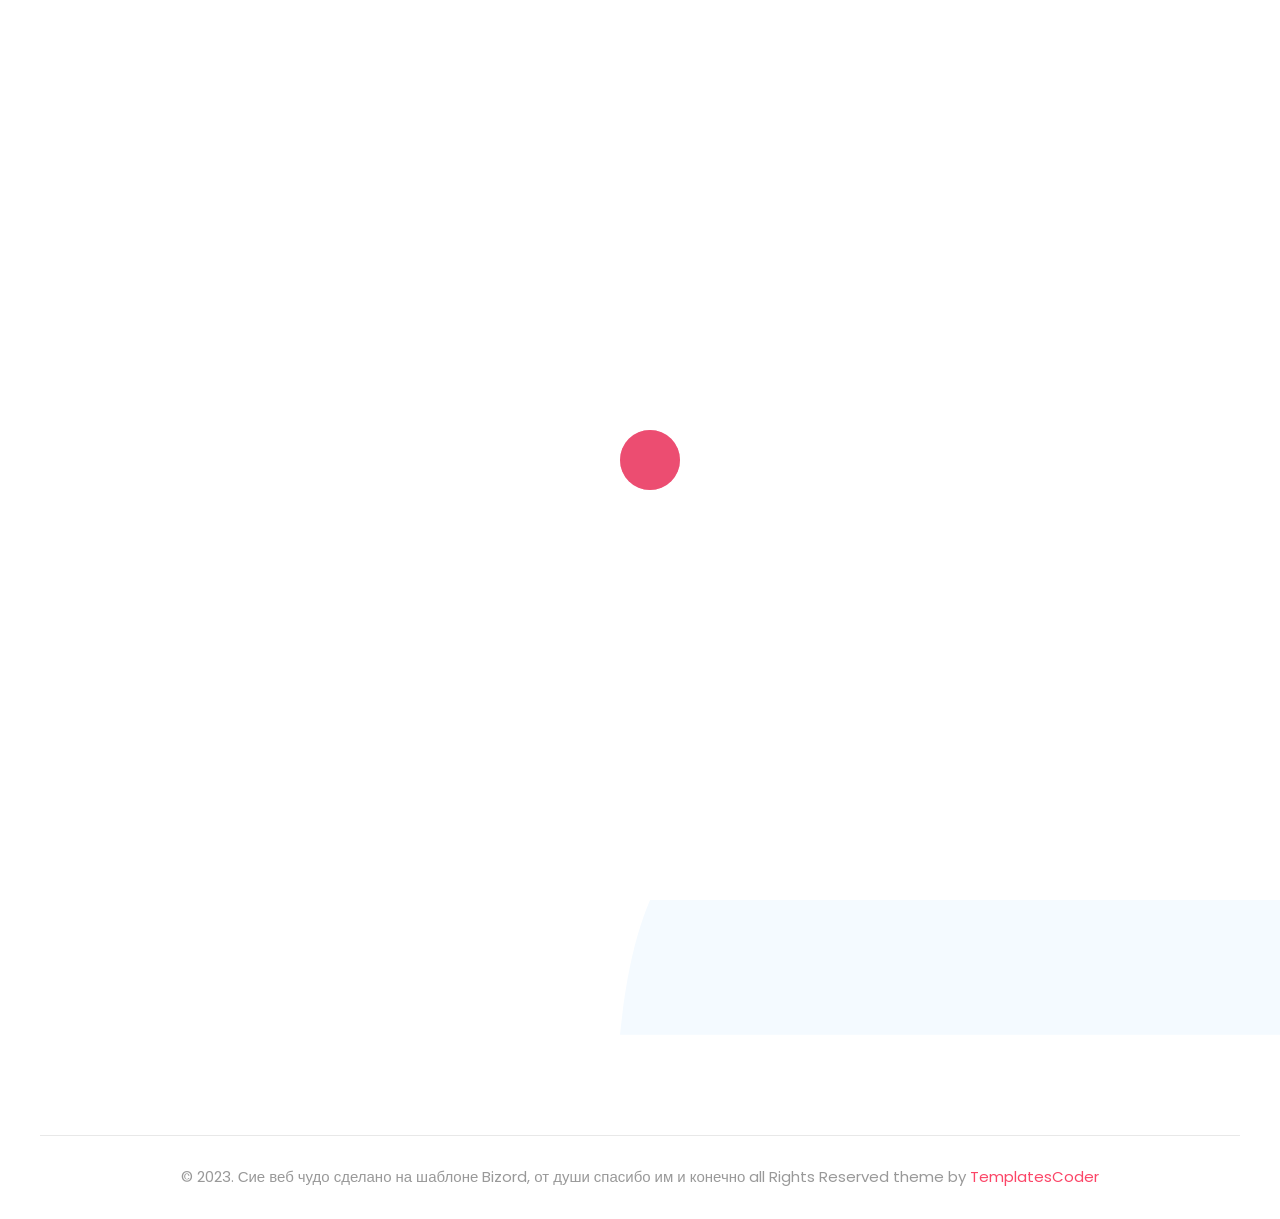
<file: web_titul/index.html>
<!DOCTYPE html>
<html lang="en">
<head>
	<title>Data Science for life</title>
	<meta charset="utf-8"/>
	<meta name="viewport" content="width=device-width, initial-scale=1, shrink-to-fit=no" />
	<meta name="description" content=""/>
	<meta name="keywords" content=""/>
	<meta name="author" content=""/>
	<meta name="title" content=""/>
	<link type="image/x-icon" href="images/right-icon.png" rel="icon">
	
	<link rel="stylesheet" type="text/css" href="css/font-awesome.min.css">
	<link rel="stylesheet" href="css/bootstrap.min.css">
	<link rel="stylesheet" type="text/css" href="css/magnific-popup.css">
	<link rel="stylesheet" type="text/css" href="css/animate.css">
	<link rel="stylesheet" type="text/css" href="css/bizord.css">

	
</head>
<body>
	<!-- Start preloader -->
	<div id="preloader">
		<div class="spinner" id="status">
	      <div class="double-bounce1"></div>
	      <div class="double-bounce2"></div>
	    </div>
	</div>
	<!-- End preloader -->

	<!-- HEADER START -->
	<header class="navbar-info">
		<nav class="navbar navbar-expand-lg navbar-light navbar-me header">
  			<div class="container">
  				<!--<a class="navbar-brand" href="index.html"><img src="images/logo.png" alt="logo"></a>-->
      			<button class="navbar-toggler navbar-icon" type="button" data-toggle="collapse" data-target="#navbarNav" aria-controls="navbarNav" aria-expanded="false" aria-label="Toggle navigation"><span class="navbar-toggler-icon"></span><span class="navbar-toggler-icon"></span><span class="navbar-toggler-icon"></span><span class="navbar-toggler-icon"></span></button>
	      		<div class="collapse navbar-collapse float-right pt-0 mt-0" id="navbarNav">
		            <ul class="nav navbar-nav ml-lg-auto mr-lg-0">
		            	<li class="page-scroll nav-item active">
		                    <a class="nav-link active fadeinleftbig hidden delay1" data-scroll href="#banner-part">PROJECTS</a>
		                </li>
		                <li class="nav-item">
		                    <a class="nav-link fadeinleftbig hidden delay2" data-scroll href="#about-part">ABOUT</a>
		                </li>
						<!--
		                <li class="nav-item">
		                    <a class="nav-link fadeinleftbig hidden delay3" data-scroll href="#price-part">PRICING</a>
		                </li>
		                <li class="nav-item">
		                    <a class="nav-link fadeinleftbig hidden delay4" data-scroll href="#news-part">BLOG</a>
		                </li>
		                <li class="nav-item">
		                    <a class="nav-link fadeinleftbig hidden delay5" data-scroll href="#contact-part">CONTACT</a>
		                </li>
		                <li class="nav-item">
		                	<a href="#quote-popup" class="quote-btn animall open-popup-link fadeinleftbig hidden delay6" id="quote-btn" data-effect="mfp-move-horizontal">GET A QUOTE</a>
		                </li>
						-->
		            </ul>
		        </div>
  			</div>
 		</nav>
	</header>
	<div class="quote-part mfp-hide" id="quote-popup">		
		<div class="container">
			<div class="section-title">
				<span class="section-span">Get A Quote</span>
				<h2 class="text-center head-two">Lets create something awesome together</h2>
				<!-- <p>Thank you for reaching Out to Us,We would Love to hear from you.</p> -->
			</div>
			<div class="row">
				<div class="col-lg-7">
					<form class="quote-form">
				  		<div class="row">
				    		<div class="col-md">
				      			<input type="text" class="form-control" placeholder="Name" required>
				    		</div>
				    		<div class="col-md">
				      			<input type="text" class="form-control" placeholder="Email" required>
				    		</div>
				  		</div>
				  		<div class="row">
				    		<div class="col-md">
				      			<input type="text" class="form-control" placeholder="Subject" required>
				    		</div>
				  		</div>
				  		<div class="form-group">
						    <textarea class="form-control" placeholder="Message" rows="4" required></textarea>
						</div>
						<button type="submit" class="quote-contact-btn">SEND</button>
						<!-- <button type="submit" class="quote-contact-btn">CONTACT US NOW</button> -->
					</form>
				</div>
				<div class="col-lg-5">
					<div class="contact-detail-grp position-r">
						<div class="contact-middle">
							<div class="contact-detail">
								<h3 class="head-three">Give us a call</h3>
								<a href="tel:+911234567890">+91 123 456 789</a>
							</div>
							<div class="contact-detail">
								<h3 class="head-three">Send us an email</h3>
								<a href="#">Hello@bezord.co</a>
							</div>
							<div class="contact-detail social-ac">
								<h3 class="head-three">Follow us on</h3>
								<a href="#"><i class="fa fa-facebook ml-0"></i></a>
						 		<a href="#"><i class="fa fa-twitter"></i></a>
								<a href="#"><i class="fa fa-instagram"></i></a>
								<a href="#"><i class="fa fa-youtube mr-0"></i></a>
							</div>
						</div>
					</div>
				</div>
			</div>
		</div>
	</div>
	<!-- END HEADER-->
	<!-- MAIN START-->
	<main class="main">
		<div class="banner-part over-hidden" id="banner-part">
			<div class="banner-bg-left position-a inline">
				<svg class="icon-one" version="1.1" id="Layer_1" xmlns="http://www.w3.org/2000/svg" xmlns:xlink="http://www.w3.org/1999/xlink" x="0px" y="0px"
	 			viewBox="0 0 612 374.47" style="enable-background:new 0 0 612 374.47;" xml:space="preserve"><style type="text/css">.bl{fill-rule:evenodd;clip-rule:evenodd;fill:#f4faff;}</style><path class="bl" d="M0,0v374.47c15.64-24.01,71.03-107.52,307.77-116.59C557.25,248.32,607.47,23.29,612,0H0z"/>
				</svg>
			</div>
			<div class="banner-bg-right position-a inline">
				<svg version="1.1" id="Layer_2" xmlns="http://www.w3.org/2000/svg" xmlns:xlink="http://www.w3.org/1999/xlink" x="0px" y="0px"
					 viewBox="0 -41.246 548 537.821" enable-background="new 0 -41.246 548 537.821" xml:space="preserve">
				<path fill="#F4FAFF" d="M548,87.172L547.997-41c0,0-35.497-3-61.733,11.957C460.508-14.36,443.807,0.445,443.807,0.445
					c-5.521,3.332-23.672,30.155-28.238,44.176c-8.505,26.12-0.608,112.381-63.176,125.136c-62.57,12.756-111.775,11.542-133.036,50.42
					c-21.26,38.877-29.159,78.971-29.765,91.121c-0.608,12.149-73.502,9.719-113.598,41.307C36.629,383.621,10.148,399.414,0,496.575
					h548V87.172z"/>
				</svg>
			</div>
			<div class="section-icons">
				<div class="shape">
					<svg class="banner-shape-one position-a inline shape-zoom" id="Layer_3" data-name="Layer 3" xmlns="http://www.w3.org/2000/svg" viewBox="0 0 62 62">
						<defs><style>.cls-2{fill:none;stroke:#e7e8fc;stroke-miterlimit:10;stroke-width:10px;fill-rule:evenodd;}</style></defs><path class="cls-2" d="M332,620a26,26,0,1,1-26,26A26,26,0,0,1,332,620Z" transform="translate(-301 -615)"/>
					</svg>
				</div>
				<div class="shape">
					<svg class="banner-shape-two position-a inline shape-rotate" id="Layer_4" data-name="Layer 4" xmlns="http://www.w3.org/2000/svg" viewBox="0 0 33.83 33.83"><defs><style>.cls-3{fill:#fff;stroke:#d3e1fd;stroke-miterlimit:10;stroke-width:4px;fill-rule:evenodd;}</style></defs><title></title><path class="cls-3" d="M895,191v27H868Z" transform="translate(-863.17 -186.17)"/>
					</svg>
				</div>
				<div class="shape">
					<svg class="banner-shape-three position-a inline shape-rotate" id="Layer_5" data-name="Layer 5" xmlns="http://www.w3.org/2000/svg" viewBox="0 0 56.3 56.3"><defs><style>.cls-4{fill:none;stroke:#ffd3d8;stroke-miterlimit:10;stroke-width:5px;fill-rule:evenodd;}</style></defs><title></title><path class="cls-4" d="M766.87,597.9l22.23-27,27,22.23-22.23,27Z" transform="translate(-763.35 -567.35)"/>
					</svg>
				</div>
				<div class="shape">
					<svg class="banner-shape-four position-a inline rotate3d" id="Layer_6" data-name="Layer 6" xmlns="http://www.w3.org/2000/svg" viewBox="0 0 15 15"><defs><style>.cls-5{fill:#ffd3d8;fill-rule:evenodd;}</style></defs><title></title><path class="cls-5" d="M561.5,474a7.5,7.5,0,1,1-7.5,7.5A7.5,7.5,0,0,1,561.5,474Z" transform="translate(-554 -474)"/>
					</svg>
				</div>
			</div>
			<div class="container">
				<div class="row">
					<div class="col-xs-12 col-lg-6 center-content order-2 order-lg-1">
						<div class="banner-content fadeInLeft hidden">
							<p class="banner-heading mb-0">Данные всякие <span>важны</span></p>
							<h1 class="head-one">но не всякие нужны</h1>
							<p class="banner-p">Попытка осмыслить и определить дефиницию данных будет крутиться возле фундаментальных понятий данные/информация/знания
								и каждая сфера деятельности будет определять эти сущности в своих интересах. При этом как то мывсе понимаем что это более менее 
								одинаково и люди с разных континентов и культур и стар и млад в целом будут понимать друг друга говоря о данных/информации/знаниях. 
								Что само по себе тоже весьма интересно, откуда это понимание? Оно уже есть с рождения в человеке ? Почему одни и те же даанные у  разных
								людей будуут вызывать разниый интерес? Как работать с  даными,  чот бы они становились интересны и полезны ? Где положить граицу полезности ?
								И так далее и так далее ...
							</p>
							<a href="#" class="started-btn animall">Посмотреть проекты</a>
						</div>
					</div>
					<div class="col-xs-12 col-lg-6 img-box order-1 order-lg-2 fadeInRight hidden">
						<div class="banner-image text-center">
							<img src="images/banner-img.svg" alt="banner-img" class="position-r">
						</div>
					</div>
				</div>
			</div>
		</div>
		<!--
		<div class="brand-part">
			<div class="container">
				<div class="row">
					<div class="w-100">
						<div class="brand-slider fadeInDown hidden" id="brand-slider">
							<div class="item">
								<img src="images/brand-img1.png" alt="brand-img">
							</div>
							<div class="item">
								<img src="images/brand-img2.png" alt="brand-img">
							</div>
							<div class="item">
								<img src="images/brand-img3.png" alt="brand-img">
							</div>
							<div class="item">
								<img src="images/brand-img4.png" alt="brand-img">
							</div>
							<div class="item">
								<img src="images/brand-img5.png" alt="brand-img">
							</div>
							<div class="item">
								<img src="images/brand-img6.png" alt="brand-img">
							</div>
						</div>
					</div>
				</div>
			</div>
		</div>
		-->
		<!--
		<div class="our-services-part py-120 pt-0-md pb-60-md over-hidden" id="our-services-part">
			<div class="our-services-part-inner bg-color-md">
				<div class="service-shape">
					<div class="shape">
						<svg class="service-shape-one position-a inline shape-fade" id="Layer_7" data-name="Layer 7" xmlns="http://www.w3.org/2000/svg" viewBox="0 0 33.83 33.83"><defs><style>.cls-6{fill:transparent;stroke:#e9f0fe;stroke-miterlimit:10;stroke-width:4px;fill-rule:evenodd;}</style></defs><title></title><path class="cls-6" d="M895,191v27H868Z" transform="translate(-863.17 -186.17)"/></svg>
					</div>
					<div class="shape">
						<svg class="service-shape-two position-a inline shape-rotate" id="Layer_8" data-name="Layer 8" xmlns="http://www.w3.org/2000/svg" viewBox="0 0 56.3 56.3"><defs><style>.cls-7{fill:none;stroke:#ffe9eb;stroke-miterlimit:10;stroke-width:5px;fill-rule:evenodd;}</style></defs><title></title><path class="cls-7" d="M766.87,597.9l22.23-27,27,22.23-22.23,27Z" transform="translate(-763.35 -567.35)"/>
						</svg>
					</div>
					<div class="shape">
						<svg class="service-shape-three position-a inline rotate3d" id="Layer_9" data-name="Layer 9" xmlns="http://www.w3.org/2000/svg" viewBox="0 0 15 15"><defs><style>.cls-8{fill:#ffd3d8;fill-rule:evenodd;}</style></defs><title></title><path class="cls-8" d="M561.5,474a7.5,7.5,0,1,1-7.5,7.5A7.5,7.5,0,0,1,561.5,474Z" transform="translate(-554 -474)"/></svg>
					</div>
					<div class="shape">
						<svg class="service-shape-four position-a inline shape-rotate" id="Layer_10" data-name="Layer 10" xmlns="http://www.w3.org/2000/svg" viewBox="0 0 56.3 56.3"><defs><style>.cls-7{fill:none;stroke:#ffe9eb;stroke-miterlimit:10;stroke-width:5px;fill-rule:evenodd;}</style></defs><title></title><path class="cls-7" d="M766.87,597.9l22.23-27,27,22.23-22.23,27Z" transform="translate(-763.35 -567.35)"/>
						</svg>
					</div>
					<div class="shape">
						<svg class="service-shape-six position-a inline shape-zoom" id="Layer_11" data-name="Layer 11" xmlns="http://www.w3.org/2000/svg" viewBox="0 0 62 62"><defs><style>.cls-2{fill:none;stroke:#e7e8fc;stroke-miterlimit:10;stroke-width:10px;fill-rule:evenodd;}</style></defs><title></title><path class="cls-2" d="M332,620a26,26,0,1,1-26,26A26,26,0,0,1,332,620Z" transform="translate(-301 -615)"/>
						</svg>
					</div>
					<div class="shape">
						<svg class="service-shape-seven position-a inline shape-zoom" id="Layer_12" data-name="Layer 12" xmlns="http://www.w3.org/2000/svg" viewBox="0 0 15 15"><defs><style>.cls-8{fill:#ffd3d8;fill-rule:evenodd;}</style></defs><title></title><path class="cls-8" d="M561.5,474a7.5,7.5,0,1,1-7.5,7.5A7.5,7.5,0,0,1,561.5,474Z" transform="translate(-554 -474)"/></svg>
					</div>
				</div>
				<div class="container">
					<div class="section-title fadeIn hidden">
						<span class="section-span">OUR CORE VALUE</span>
						<h2 class="head-two">Bulid your website Let's check our services</h2>
					</div>
					<div class="service-detail-grp">
						<div class="row">
							<div class="col-lg-3 col-sm-6 animall fadeInUp hidden delay1">
								<div class="services-detail">
									<img src="images/service-img1.png" alt="sevice-img">
									<h3 class="head-three">Market Research</h3>
									<p>Lorem ipsum dolor sit amet, consectetur</p>
								</div>
							</div>
							<div class="col-lg-3 col-sm-6 animall fadeInUp hidden delay3">
								<div class="services-detail">
									<img src="images/service-img2.png" alt="sevice-img">
									<h3 class="head-three">Latest Technology</h3>
									<p>Lorem ipsum dolor sit amet, consectetur</p>
								</div>
							</div>
							<div class="col-lg-3 col-sm-6 animall fadeInUp hidden delay5">
								<div class="services-detail">
									<img src="images/service-img3.png" alt="sevice-img">
									<h3 class="head-three">Data Processing</h3>
									<p>Lorem ipsum dolor sit amet, consectetur</p>
								</div>
							</div>
							<div class="col-lg-3 col-sm-6 animall fadeInUp hidden delay7">
								<div class="services-detail">
									<img src="images/service-img4.png" alt="sevice-img">
									<h3 class="head-three">Customer Support</h3>
									<p>Lorem ipsum dolor sit amet, consectetur</p>
								</div>
							</div>
						</div>
					</div>
				</div>
			</div>
			<div class="container">
				<div class="row pt-100" id="about-part">
					<div class="col-xs-12 col-lg-5 position-r">
						<div class="aboutus-img-mainpart">
							<div class="aboutus-img">
								<img src="images/about-img.png" alt="aboutus-image" class="about-bg d-none d-lg-block d-xl-block">
								<img src="images/about-img-md.png" alt="aboutus-image" class="about-bg d-block d-lg-none d-xl-none">
							</div>
							<div class="about-pink-shape fadeInDown hidden">
								<svg class="service-shape-five inline" version="1.1" id="Layer_13" xmlns="http://www.w3.org/2000/svg" xmlns:xlink="http://www.w3.org/1999/xlink" x="0px" y="0px"
			 					viewBox="0 0 416.56 489.99" style="enable-background:new 0 0 416.56 489.99;" xml:space="preserve"><style type="text/css">.ab2{fill-rule:evenodd;clip-rule:evenodd;fill:#FAD5E2;}</style><path class="ab2" d="M265.26,14.85c99.22,56.79,190.61,285.01,133.82,384.23c-56.79,99.22-195.65,115.01-294.87,58.22
								C4.99,400.5-29.41,274.03,27.38,174.81S166.04-41.94,265.26,14.85z"/>
								</svg>
							</div>
						</div>
					</div>
					<div class="col-xs-12 col-lg-7 pt-85">
						<div class="section-title pb-3 text-left">
							<span class="section-span">ABOUT US</span>
							<h2 class="head-two">Best Digital Marketing Solution</h2>
						</div>
						<div class="aboutus-detail">
							<p>Lorem ipsum dolor sit amet, consectetuer adipiscing elit, sed diam nonummy nibh euismod Lorem ipsum Lorem ipsum dolor sit amet, hendrerit omittantur mel, es vidit eu lorem animal iracundia. Ius te altera essent incorrupte.</p>
							<ul>
								<li>Hendrerit omittantur mel,es vidit eu lorem animal iracundia.</li>
								<li>The best marketing company to boost your web traffic</li>
								<li>The Secrets to Successful About Hexan</li>
							</ul>
						</div>			
					</div>
				</div>
			</div>
			
		</div>
		<div class="testimonial-part bg-color-md" id="testimoni-part">
			<div class="container">
				<div class="section-title fadeIn hidden">
					<span class="section-span">OUR TESTIMONIAL</span>
					<h2 class="head-two">What Our Client Say</h2>
				</div>
				<div class="row" id="testimoni-1">
					<div class="col-12 col-lg-6">
						<div class="testimonial-inner position-r">
							<div>
							   <img src="images/testimonail-bg.svg" alt="testimonial-bg">
							</div>
							<ul class="client-img">
								<li class="fadeIn hidden delay6">
									<a href="#" id="client1" class="client-data testi-img1">
										<img src="images/testimonial-img1.jpg" alt="testimonial-img" class=" imgborder">
									</a>
								</li>
								<li class="fadeIn hidden delay7">
									<a href="#" id="client2" class="client-data testi-img2">
										<img src="images/testimonial-img2.jpg" alt="testimonial-img" class=" imgborder">
									</a>
								</li>
								<li class="fadeIn hidden delay8">
									<a href="#"  id="client3" class="client-data testi-img3 active">
										<img src="images/testimonial-img3.jpg" alt="testimonial-img" class=" imgborder">
									</a>
								</li>
								<li class="fadeIn hidden delay9">
									<a href="#"  id="client4" class="client-data testi-img4">
										<img src="images/testimonial-img4.jpg" alt="testimonial-img" class=" imgborder">
									</a>
								</li>
								<li class="fadeIn hidden delay10">
									<a href="#" id="client5" class="client-data testi-img5">
										<img src="images/testimonial-img5.jpg" alt="testimonial-img" class=" imgborder">
									</a>
								</li>
							</ul>
						</div>
					</div>
					<div class="col-12 col-lg-6" id="testimoni-2">
						<div class="client-detail-grp">
							<div class="client-detail active" id="client1-desc">
								<img src="images/quote-img.png" alt="quote-img">
								<p class="client-msg">Etiam sit amet orci eget eros faucibus tincidunt. Duis leo. Sed fringilla mauris sit amet nibh. Donec sodalessagittis magna. Sed consequat, leo eget bibendum sodales, augue</p>
								<p class="client-name">John Doe&nbsp;&nbsp;-&nbsp;&nbsp;<span>Graphic designer</span></p>
							</div>
							<div class="client-detail" id="client2-desc">
								<img src="images/quote-img.png" alt="quote-img">
								<p class="client-msg">Cras et mauris eu tellus laoreet facilisis. Integer amet diam pellentesque sodales dictum nisi non finibus. Etiam sit amet diam pellentesque, eleifend erat nec, fringilla leo.</p>
								<p class="client-name">John Doe&nbsp;&nbsp;-&nbsp;&nbsp;<span>Web designer</span></p>
							</div>
							<div class="client-detail" id="client3-desc">
								<img src="images/quote-img.png" alt="quote-img">
								<p class="client-msg">Nullam feugiat, erat ut bibendum venenatis, est ligula rhoncus tortor, ac gravida nunc ex a arcu. Pellentesque hendrerit augue non augue iaculis blandit.</p>
								<p class="client-name">John Doe&nbsp;&nbsp;-&nbsp;&nbsp;<span>Android devloper</span></p>
							</div>
							<div class="client-detail" id="client4-desc">
								<img src="images/quote-img.png" alt="quote-img">
								<p class="client-msg">Fusce blandit semper purus, quis gravida leo interdum sed. Ut quis lacus lorem. Mauris condimentum arcu semper purus sem, vel varius lectus mollis vel. Nulla ac dapibus magna.</p>
								<p class="client-name">John Doe&nbsp;&nbsp;-&nbsp;&nbsp;<span>Tester</span></p>
							</div>
							<div class="client-detail" id="client5-desc">
								<img src="images/quote-img.png" alt="quote-img">
								<p class="client-msg">Vestibulum arcu nunc, aliquam nec condimentum in, pharetra ut tellus. Nunc finibus convallis est sed ultrices. Mauris aliquam nec dapibus pellentesque massa.</p>
								<p class="client-name">John Doe&nbsp;&nbsp;-&nbsp;&nbsp;<span>Graphic designer</span></p>
							</div>
						</div>
					</div>
				</div>
			</div>
		</div>
		<div class="what-we-part pt-100 pb-60-md position-r over-hidden">
			<div class="whatwe-shape">
				<div class="shape">
					<svg class="inner-shape1 position-a inline shape-rotate" version="1.1" id="Layer_14" xmlns="http://www.w3.org/2000/svg" xmlns:xlink="http://www.w3.org/1999/xlink" x="0px" y="0px" viewBox="0 0 36.65 36.65" style="enable-background:new 0 0 36.65 36.65;" xml:space="preserve"><style
					 type="text/css">.w1{fill:#FFFFFF;stroke:#F0F4FE;stroke-width:5;stroke-linecap:round;stroke-linejoin:round;stroke-miterlimit:10;}</style><rect x="2.5" y="2.5" 
						class="w1" width="31" height="31"/>
					</svg>
					<svg class="inner-shape2 position-a inline shape-zoom" version="1.1" id="Layer_15" xmlns="http://www.w3.org/2000/svg" xmlns:xlink="http://www.w3.org/1999/xlink" x="0px" y="0px"
	 				viewBox="0 0 36.83 36.83" style="enable-background:new 0 0 36.83 36.83;" xml:space="preserve"><style type="text/css">.w2{fill:none;stroke:#EFFBF7;stroke-width:5;stroke-linecap:round;stroke-linejoin:round;stroke-miterlimit:10;}</style>
					<path class="w2" d="M34.33,18.41c0,8.79-7.12,15.91-15.91,15.91S2.5,27.2,2.5,18.41C2.5,9.62,9.63,2.5,18.41,2.5S34.33,9.62,34.33,18.41z"/>
					</svg>
					<svg class="inner-shape3 position-a inline shape-rotate" version="1.1" id="Layer_16" xmlns="http://www.w3.org/2000/svg" xmlns:xlink="http://www.w3.org/1999/xlink" x="0px" y="0px"
	 				viewBox="0 0 20.25 20.25" style="enable-background:new 0 0 20.25 20.25;" xml:space="preserve"><style type="text/css">.w3{fill:#EBF0FD;stroke:#EBF0FD;stroke-width:5;stroke-linecap:round;stroke-linejoin:round;stroke-miterlimit:10;}</style><g>
					<line class="w3" x1="17.75" y1="17.28" x2="2.5" y2="2.97"/><line class="w3" x1="2.97" y1="17.75" x2="17.28" y2="2.5"/></g>
					</svg>
					<svg class="inner-shape4 position-a inline shape-zoom" version="1.1" id="Layer_17" xmlns="http://www.w3.org/2000/svg" xmlns:xlink="http://www.w3.org/1999/xlink" x="0px" y="0px" viewBox="0 0 63.14 17.25" style="enable-background:new 0 0 63.14 17.25;" xml:space="preserve"> <style type="text/css">.w4{fill:none;stroke:#FEF2F4;stroke-width:5;stroke-linecap:round;stroke-linejoin:round;stroke-miterlimit:10;}</style><g><path class="w4" d="M17.04,14.75C10.13,14.75,11.32,2.5,2.5,2.5"/><path class="w4" d="M46.11,14.75c-6.91,0-5.72-12.25-14.54-12.25"/><path class="w4" d="M17.04,14.75c6.91,0,5.72-12.25,14.54-12.25"/><path class="w4" d="M60.64,2.5"/><path class="w4" d="M46.11,14.75c6.91,0,5.72-12.25,14.54-12.25"/></g>
					</svg>
					<svg class="inner-shape5 position-a inline shape-rotate" version="1.1" id="Layer_18" xmlns="http://www.w3.org/2000/svg" xmlns:xlink="http://www.w3.org/1999/xlink" x="0px" y="0px" viewBox="0 0 46.95 41.35" style="enable-background:new 0 0 46.95 41.35;" xml:space="preserve"><style type="text/css">.w5{fill:none;stroke:#F3FBF2;stroke-width:5;stroke-linecap:round;stroke-linejoin:round;stroke-miterlimit:10;}</style><polygon class="w5" points="33.95,20.66 23.45,2.5 12.98,20.67 2.5,38.85 23.47,38.83 44.45,38.82 "/>
					</svg>
					<svg class="inner-shape6 position-a inline shape-rotate" version="1.1" id="Layer_19" xmlns="http://www.w3.org/2000/svg" xmlns:xlink="http://www.w3.org/1999/xlink" x="0px" y="0px" viewBox="0 0 36.68 20.91" style="enable-background:new 0 0 36.68 20.91;" xml:space="preserve"><style type="text/css">.w6{fill:none;stroke:#FEF0F3;stroke-width:5;stroke-linecap:round;stroke-linejoin:round;stroke-miterlimit:10;}</style><path class="w6" d="M2.5,18.41C2.5,9.62,9.59,2.5,18.34,2.5c8.75,0,15.84,7.12,15.84,15.91"/>
					</svg>
					<svg class="inner-shape7 position-a inline shape-rotate" version="1.1" id="Layer_20" xmlns="http://www.w3.org/2000/svg" xmlns:xlink="http://www.w3.org/1999/xlink" x="0px" y="0px" viewBox="0 0 36.68 20.91" style="enable-background:new 0 0 36.68 20.91;" xml:space="preserve"><style type="text/css">.w6{fill:none;stroke:#FEF0F3;stroke-width:5;stroke-linecap:round;stroke-linejoin:round;stroke-miterlimit:10;}</style><path class="w6" d="M2.5,18.41C2.5,9.62,9.59,2.5,18.34,2.5c8.75,0,15.84,7.12,15.84,15.91"/>
					</svg>
					<svg class="inner-shape8 position-a inline shape-fade" version="1.1" id="Layer_21" xmlns="http://www.w3.org/2000/svg" xmlns:xlink="http://www.w3.org/1999/xlink" x="0px" y="0px" viewBox="0 0 63.14 17.25" style="enable-background:new 0 0 63.14 17.25;" xml:space="preserve"> <style type="text/css">.w4{fill:none;stroke:#FEF2F4;stroke-width:5;stroke-linecap:round;stroke-linejoin:round;stroke-miterlimit:10;}</style><g><path class="w4" d="M17.04,14.75C10.13,14.75,11.32,2.5,2.5,2.5"/><path class="w4" d="M46.11,14.75c-6.91,0-5.72-12.25-14.54-12.25"/><path class="w4" d="M17.04,14.75c6.91,0,5.72-12.25,14.54-12.25"/><path class="w4" d="M60.64,2.5"/><path class="w4" d="M46.11,14.75c6.91,0,5.72-12.25,14.54-12.25"/></g>
					</svg>
					<svg class="inner-shape9 position-a inline animated-1" version="1.1" id="Layer_22" xmlns="http://www.w3.org/2000/svg" xmlns:xlink="http://www.w3.org/1999/xlink" x="0px" y="0px"
	 				viewBox="0 0 36.83 36.83" style="enable-background:new 0 0 36.83 36.83;" xml:space="preserve"><style type="text/css">.w2{fill:none;stroke:#EFFBF7;stroke-width:5;stroke-linecap:round;stroke-linejoin:round;stroke-miterlimit:10;}</style>
					<path class="w2" d="M34.33,18.41c0,8.79-7.12,15.91-15.91,15.91S2.5,27.2,2.5,18.41C2.5,9.62,9.63,2.5,18.41,2.5S34.33,9.62,34.33,18.41z"/>
					</svg>
					<svg class="inner-shape10 position-a inline shape-zoom" version="1.1" id="Layer_23" xmlns="http://www.w3.org/2000/svg" xmlns:xlink="http://www.w3.org/1999/xlink" x="0px" y="0px" viewBox="0 0 63.14 17.25" style="enable-background:new 0 0 63.14 17.25;" xml:space="preserve"> <style type="text/css">.w4{fill:none;stroke:#FEF2F4;stroke-width:5;stroke-linecap:round;stroke-linejoin:round;stroke-miterlimit:10;}</style><g><path class="w4" d="M17.04,14.75C10.13,14.75,11.32,2.5,2.5,2.5"/><path class="w4" d="M46.11,14.75c-6.91,0-5.72-12.25-14.54-12.25"/><path class="w4" d="M17.04,14.75c6.91,0,5.72-12.25,14.54-12.25"/><path class="w4" d="M60.64,2.5"/><path class="w4" d="M46.11,14.75c6.91,0,5.72-12.25,14.54-12.25"/></g>
					</svg>
					<svg class="inner-shape11 position-a inline shape-rotate" version="1.1" id="Layer_24" xmlns="http://www.w3.org/2000/svg" xmlns:xlink="http://www.w3.org/1999/xlink" x="0px" y="0px" viewBox="0 0 36.65 36.65" style="enable-background:new 0 0 36.65 36.65;" xml:space="preserve"><style
					 type="text/css">.w1{fill:#FFFFFF;stroke:#F0F4FE;stroke-width:5;stroke-linecap:round;stroke-linejoin:round;stroke-miterlimit:10;}</style><rect x="2.5" y="2.5" 
						class="w1" width="31" height="31"/>
					</svg>
					<svg class="inner-shape12 position-a inline shape-rotate" version="1.1" id="Layer_25" xmlns="http://www.w3.org/2000/svg" xmlns:xlink="http://www.w3.org/1999/xlink" x="0px" y="0px" viewBox="0 0 36.65 36.65" style="enable-background:new 0 0 36.65 36.65;" xml:space="preserve"><style
					 type="text/css">.w1{fill:#FFFFFF;stroke:#F0F4FE;stroke-width:5;stroke-linecap:round;stroke-linejoin:round;stroke-miterlimit:10;}</style><rect x="2.5" y="2.5" 
						class="w1" width="31" height="31"/>
					</svg>
					<svg class="inner-shape13 position-a inline shape-rotate" version="1.1" id="Layer_26" xmlns="http://www.w3.org/2000/svg" xmlns:xlink="http://www.w3.org/1999/xlink" x="0px" y="0px"
	 				viewBox="0 0 20.25 20.25" style="enable-background:new 0 0 20.25 20.25;" xml:space="preserve"><style type="text/css">.w3{fill:#EBF0FD;stroke:#EBF0FD;stroke-width:5;stroke-linecap:round;stroke-linejoin:round;stroke-miterlimit:10;}</style><g>
					<line class="w3" x1="17.75" y1="17.28" x2="2.5" y2="2.97"/><line class="w3" x1="2.97" y1="17.75" x2="17.28" y2="2.5"/></g>
					</svg>
					<svg class="inner-shape14 position-a inline shape-zoom" version="1.1" id="Layer_27" xmlns="http://www.w3.org/2000/svg" xmlns:xlink="http://www.w3.org/1999/xlink" x="0px" y="0px"
	 				viewBox="0 0 36.83 36.83" style="enable-background:new 0 0 36.83 36.83;" xml:space="preserve"><style type="text/css">.w2{fill:none;stroke:#EFFBF7;stroke-width:5;stroke-linecap:round;stroke-linejoin:round;stroke-miterlimit:10;}</style>
					<path class="w2" d="M34.33,18.41c0,8.79-7.12,15.91-15.91,15.91S2.5,27.2,2.5,18.41C2.5,9.62,9.63,2.5,18.41,2.5S34.33,9.62,34.33,18.41z"/>
					</svg>
				</div>
			</div>
			<div class="container">
				<div class="row">
					<div class="col-xs-12 col-lg-6">
						<div class="section-title pb-3 text-left pt-100">
							<span class="section-span">WHAT WE DO</span>
							<h2 class="head-two">Creativity is an advertising agency most valuable asset.</h2>
							<p class="what-p">Lorem ipsum dolor sit amet, consectetuer adipiscing elit, sed diam nonummy nibh euismod Lorem ipsum Lorem ipsum dolor sit amet, hendrerit omittantur mel, es vidit eu lorem animal iracundia. Ius te altera essent incorrupte.</p>
						</div>
						<div class="site-performance w-100">
							<ul class="row separate-progress">
								<li>
									<svg class="radial-progress" data-percentage="80" viewBox="0 0 80 80">
			                        <circle class="incomplete" cx="40" cy="40" r="35"></circle>
			                        <circle class="complete" cx="40" cy="40" r="35" style="stroke-dashoffset: 45.7416px;fill:transparent;stroke:#fb4567;"></circle><text class="percentage" x="50%" y="50%"  transform="matrix(0, 1, -1, 0, 80, 0)">80%</text>
			                        <text class="prdata orange" x="50%" y="65%"  transform="matrix(0, 1, -1, 0, 80, 0)">Design</text>
			                        </svg>
	                        	</li>
	                        	<li>
									<svg class="radial-progress green" data-percentage="50" viewBox="0 0 80 80">
			                        <circle class="incomplete" cx="40" cy="40" r="35"></circle>
			                        <circle class="complete" cx="40" cy="40" r="35" style="stroke-dashoffset: 45.7416px;fill:transparent;stroke:#fb6a2f;"></circle><text class="percentage green" x="50%" y="50%"  transform="matrix(0, 1, -1, 0, 80, 0)">50%</text>
			                        <text class="prdata orange" x="50%" y="65%"  transform="matrix(0, 1, -1, 0, 80, 0)">Graphic</text>
			                        </svg>
	                        	</li>
	                        	<li>
									<svg class="radial-progress orange" data-percentage="90" viewBox="0 0 80 80">
			                        <circle class="incomplete" cx="40" cy="40" r="35"></circle>
			                        <circle class="complete" cx="40" cy="40" r="35" style="stroke-dashoffset: 45.7416px;fill:transparent;stroke:#67de80;"></circle><text class="percentage orange" x="50%" y="50%"  transform="matrix(0, 1, -1, 0, 80, 0)">90%</text>
			                        <text class="prdata orange" x="50%" y="65%"  transform="matrix(0, 1, -1, 0, 80, 0)">Branding</text>
			                        </svg>
	                        	</li>
	                        </ul>
                        </div>
					</div>
					<div class="col-xs-12 col-lg-6 position-r mob-bg">
						<div class="whatwe-bg-img">
							<img src="images/what-we-img.png" alt="whatwe-img" class="">
						</div>
						<div class="whatwe-pink-shape">
							<svg class="service-shape-five" version="1.1" id="Layer_28" xmlns="http://www.w3.org/2000/svg" xmlns:xlink="http://www.w3.org/1999/xlink" x="0px" y="0px"
		 					viewBox="0 0 416.56 489.99" style="enable-background:new 0 0 416.56 489.99;" xml:space="preserve"><style type="text/css">.ab2{fill-rule:evenodd;clip-rule:evenodd;fill:#FAD5E2;}</style><path class="ab2" d="M265.26,14.85c99.22,56.79,190.61,285.01,133.82,384.23c-56.79,99.22-195.65,115.01-294.87,58.22
							C4.99,400.5-29.41,274.03,27.38,174.81S166.04-41.94,265.26,14.85z"/>
							</svg>
						</div>
						<img src="images/what-wedo-bg.svg" width="600" height="500" class="fadeInUp hidden dot-bg" alt="what-we-img">
					</div>
				</div>
			</div>
		</div>
		<div class="pricing-plan-part bg-color-md position-r pb-150 over-hidden" id="price-part">
			<div class="price-bg">
				<svg class="d-none-md price-plan-bg position-a inline" version="1.1" id="Layer_29" xmlns="http://www.w3.org/2000/svg" xmlns:xlink="http://www.w3.org/1999/xlink" x="0px" y="0px"
	 			viewBox="0 0 1053.94 1117.15" style="enable-background:new 0 0 1053.94 1117.15;" xml:space="preserve"><style type="text/css">.st0{fill-rule:evenodd;clip-rule:evenodd;fill:#F7F7FB;}</style><path class="st0" d="M532.59,330.22C476.18,251.01,139.35,8.79,0,0.24v1116.28c207.9,13.88,956.06-209.34,1042.38-260.28 C1139.37,799.01,595.58,418.65,532.59,330.22z"/>
				</svg>
			</div>
			<div class="bg-shape">
				<svg class="price-shape1 position-a inline shape-rotate" version="1.1" id="Layer_30" xmlns="http://www.w3.org/2000/svg" xmlns:xlink="http://www.w3.org/1999/xlink" x="0px" y="0px" viewBox="0 0 36.65 36.65" style="enable-background:new 0 0 36.65 36.65;" xml:space="preserve"><style type="text/css">.p2{fill:transparent;stroke:#eaedfe;stroke-width:5;stroke-linecap:round;stroke-linejoin:round;stroke-miterlimit:10;}</style><rect x="2.5" y="2.5" class="p2" width="31" height="31"/>
				</svg>
				<svg class="price-shape2 position-a inline" version="1.1" id="Layer_31" xmlns="http://www.w3.org/2000/svg" xmlns:xlink="http://www.w3.org/1999/xlink" x="0px" y="0px"
	 			viewBox="0 0 36.83 36.83" style="enable-background:new 0 0 36.83 36.83;" xml:space="preserve"><style type="text/css">.p3{fill:none;stroke:#e9f4f7;stroke-width:5;stroke-linecap:round;stroke-linejoin:round;stroke-miterlimit:10;}</style>
				<path class="p3" d="M34.33,18.41c0,8.79-7.12,15.91-15.91,15.91S2.5,27.2,2.5,18.41C2.5,9.62,9.63,2.5,18.41,2.5S34.33,9.62,34.33,18.41z"/>
				</svg>
				<svg class="price-shape3 position-a inline shape-fade" version="1.1" id="Layer_32" xmlns="http://www.w3.org/2000/svg" xmlns:xlink="http://www.w3.org/1999/xlink" x="0px" y="0px" viewBox="0 0 46.95 41.35" style="enable-background:new 0 0 46.95 41.35;" xml:space="preserve"><style type="text/css">.w5{fill:none;stroke:#edf4f2;stroke-width:5;stroke-linecap:round;stroke-linejoin:round;stroke-miterlimit:10;}</style><polygon class="w5" points="33.95,20.66 23.45,2.5 12.98,20.67 2.5,38.85 23.47,38.83 44.45,38.82 "/>
				</svg>
				<svg class="price-shape4 position-a inline shape-fade" version="1.1" id="Layer_33" xmlns="http://www.w3.org/2000/svg" xmlns:xlink="http://www.w3.org/1999/xlink" x="0px" y="0px" viewBox="0 0 46.95 41.35" style="enable-background:new 0 0 46.95 41.35;" xml:space="preserve"><style type="text/css">.w5{fill:none;stroke:#edf4f2;stroke-width:5;stroke-linecap:round;stroke-linejoin:round;stroke-miterlimit:10;}</style><polygon class="w5" points="33.95,20.66 23.45,2.5 12.98,20.67 2.5,38.85 23.47,38.83 44.45,38.82 "/>
				</svg>
				<svg class="price-shape5 position-a inline shape-rotate" version="1.1" id="Layer_34" xmlns="http://www.w3.org/2000/svg" xmlns:xlink="http://www.w3.org/1999/xlink" x="0px" y="0px" viewBox="0 0 36.68 20.91" style="enable-background:new 0 0 36.68 20.91;" xml:space="preserve"><style type="text/css">.w6{fill:none;stroke:#f7e9f3;stroke-width:5;stroke-linecap:round;stroke-linejoin:round;stroke-miterlimit:10;}</style><path class="w6" d="M2.5,18.41C2.5,9.62,9.59,2.5,18.34,2.5c8.75,0,15.84,7.12,15.84,15.91"/>
				</svg>
				<svg class="price-shape6 position-a inline shape-rotate" version="1.1" id="Layer_35" xmlns="http://www.w3.org/2000/svg" xmlns:xlink="http://www.w3.org/1999/xlink" x="0px" y="0px"
	 			viewBox="0 0 20.25 20.25" style="enable-background:new 0 0 20.25 20.25;" xml:space="preserve"><style type="text/css">.w3{fill:#EBF0FD;stroke:#e6ebfd;stroke-width:5;stroke-linecap:round;stroke-linejoin:round;stroke-miterlimit:10;}</style><g>
				<line class="w3" x1="17.75" y1="17.28" x2="2.5" y2="2.97"/><line class="w3" x1="2.97" y1="17.75" x2="17.28" y2="2.5"/></g>
				</svg>
				<svg class="price-shape7 position-a inline shape-rotate" version="1.1" id="Layer_36" xmlns="http://www.w3.org/2000/svg" xmlns:xlink="http://www.w3.org/1999/xlink" x="0px" y="0px" viewBox="0 0 46.95 41.35" style="enable-background:new 0 0 46.95 41.35;" xml:space="preserve"><style type="text/css">.w5{fill:none;stroke:#edf4f2;stroke-width:5;stroke-linecap:round;stroke-linejoin:round;stroke-miterlimit:10;}</style><polygon class="w5" points="33.95,20.66 23.45,2.5 12.98,20.67 2.5,38.85 23.47,38.83 44.45,38.82 "/>
				</svg>
				<svg class="price-shape8 position-a inline shape-fade" version="1.1" id="Layer_37" xmlns="http://www.w3.org/2000/svg" xmlns:xlink="http://www.w3.org/1999/xlink" x="0px" y="0px" viewBox="0 0 63.14 17.25" style="enable-background:new 0 0 63.14 17.25;" xml:space="preserve"> <style type="text/css">.w4{fill:none;stroke:#FEF2F4;stroke-width:5;stroke-linecap:round;stroke-linejoin:round;stroke-miterlimit:10;}</style><g><path class="w4" d="M17.04,14.75C10.13,14.75,11.32,2.5,2.5,2.5"/><path class="w4" d="M46.11,14.75c-6.91,0-5.72-12.25-14.54-12.25"/><path class="w4" d="M17.04,14.75c6.91,0,5.72-12.25,14.54-12.25"/><path class="w4" d="M60.64,2.5"/><path class="w4" d="M46.11,14.75c6.91,0,5.72-12.25,14.54-12.25"/></g>
				</svg>
				<svg class="price-shape9 position-a inline shape-rotate" version="1.1" id="Layer_38" xmlns="http://www.w3.org/2000/svg" xmlns:xlink="http://www.w3.org/1999/xlink" x="0px" y="0px" viewBox="0 0 36.65 36.65" style="enable-background:new 0 0 36.65 36.65;" xml:space="preserve"><style type="text/css">.p2{fill:transparent;stroke:#eaedfe;stroke-width:5;stroke-linecap:round;stroke-linejoin:round;stroke-miterlimit:10;}</style><rect x="2.5" y="2.5" class="p2" width="31" height="31"/>
				</svg>
				<svg class="price-shape10 position-a inline shape-fade" version="1.1" id="Layer_39" xmlns="http://www.w3.org/2000/svg" xmlns:xlink="http://www.w3.org/1999/xlink" x="0px" y="0px" viewBox="0 0 63.14 17.25" style="enable-background:new 0 0 63.14 17.25;" xml:space="preserve"> <style type="text/css">.w4{fill:none;stroke:#FEF2F4;stroke-width:5;stroke-linecap:round;stroke-linejoin:round;stroke-miterlimit:10;}</style><g><path class="w4" d="M17.04,14.75C10.13,14.75,11.32,2.5,2.5,2.5"/><path class="w4" d="M46.11,14.75c-6.91,0-5.72-12.25-14.54-12.25"/><path class="w4" d="M17.04,14.75c6.91,0,5.72-12.25,14.54-12.25"/><path class="w4" d="M60.64,2.5"/><path class="w4" d="M46.11,14.75c6.91,0,5.72-12.25,14.54-12.25"/></g>
				</svg>
				<svg class="price-shape11 position-a inline shape-zoom" version="1.1" id="Layer_40" xmlns="http://www.w3.org/2000/svg" xmlns:xlink="http://www.w3.org/1999/xlink" x="0px" y="0px"
	 			viewBox="0 0 36.83 36.83" style="enable-background:new 0 0 36.83 36.83;" xml:space="preserve"><style type="text/css">.p3{fill:none;stroke:#effbf7;stroke-width:5;stroke-linecap:round;stroke-linejoin:round;stroke-miterlimit:10;}</style>
				<path class="p3" d="M34.33,18.41c0,8.79-7.12,15.91-15.91,15.91S2.5,27.2,2.5,18.41C2.5,9.62,9.63,2.5,18.41,2.5S34.33,9.62,34.33,18.41z"/>
				</svg>
				<svg class="price-shape12 position-a inline shape-fade" version="1.1" id="Layer_41" xmlns="http://www.w3.org/2000/svg" xmlns:xlink="http://www.w3.org/1999/xlink" x="0px" y="0px" viewBox="0 0 63.14 17.25" style="enable-background:new 0 0 63.14 17.25;" xml:space="preserve"> <style type="text/css">.w4{fill:none;stroke:#FEF2F4;stroke-width:5;stroke-linecap:round;stroke-linejoin:round;stroke-miterlimit:10;}</style><g><path class="w4" d="M17.04,14.75C10.13,14.75,11.32,2.5,2.5,2.5"/><path class="w4" d="M46.11,14.75c-6.91,0-5.72-12.25-14.54-12.25"/><path class="w4" d="M17.04,14.75c6.91,0,5.72-12.25,14.54-12.25"/><path class="w4" d="M60.64,2.5"/><path class="w4" d="M46.11,14.75c6.91,0,5.72-12.25,14.54-12.25"/></g>
				</svg>
				<svg class="price-shape13 position-a inline shape-rotate" version="1.1" id="Layer_42" xmlns="http://www.w3.org/2000/svg" xmlns:xlink="http://www.w3.org/1999/xlink" x="0px" y="0px" viewBox="0 0 36.65 36.65" style="enable-background:new 0 0 36.65 36.65;" xml:space="preserve"><style type="text/css">.p2{fill:transparent;stroke:#eaedfe;stroke-width:5;stroke-linecap:round;stroke-linejoin:round;stroke-miterlimit:10;}</style><rect x="2.5" y="2.5" class="p2" width="31" height="31"/>
				</svg>
				<svg class="price-shape14 position-a inline shape-rotate" version="1.1" id="Layer_43" xmlns="http://www.w3.org/2000/svg" xmlns:xlink="http://www.w3.org/1999/xlink" x="0px" y="0px"
	 			viewBox="0 0 20.25 20.25" style="enable-background:new 0 0 20.25 20.25;" xml:space="preserve"><style type="text/css">.w3{fill:#EBF0FD;stroke:#e6ebfd;stroke-width:5;stroke-linecap:round;stroke-linejoin:round;stroke-miterlimit:10;}</style><g>
				<line class="w3" x1="17.75" y1="17.28" x2="2.5" y2="2.97"/><line class="w3" x1="2.97" y1="17.75" x2="17.28" y2="2.5"/></g>
				</svg>
				<svg class="price-shape15 position-a inline shape-zoom" version="1.1" id="Layer_44" xmlns="http://www.w3.org/2000/svg" xmlns:xlink="http://www.w3.org/1999/xlink" x="0px" y="0px"
	 			viewBox="0 0 36.83 36.83" style="enable-background:new 0 0 36.83 36.83;" xml:space="preserve"><style type="text/css">.p3{fill:none;stroke:#effbf7;stroke-width:5;stroke-linecap:round;stroke-linejoin:round;stroke-miterlimit:10;}</style>
				<path class="p3" d="M34.33,18.41c0,8.79-7.12,15.91-15.91,15.91S2.5,27.2,2.5,18.41C2.5,9.62,9.63,2.5,18.41,2.5S34.33,9.62,34.33,18.41z"/>
				</svg>
			</div>
			<div class="section-title fadeIn hidden pt-100 pt-0-md">
				<span class="section-span">OUR PRICING PLAN</span>
				<h2 class="head-two">Choose a package tailored to your needs</h2>
			</div>
			<div class="container">
				<div class="row">
					<div class="col-xs-12 col-md-10 mx-auto">
						<div class="pricing-boxes">
							<div class="row">
								<div class="col-xs-12 col-lg-4 p-lg-0 fadeInRight hidden">
									<div class="plan-detail animall">
										<span class="plan-heading">Primary Plan</span>
										<h3 class="heading-three">$77.00</h3>
										<ul class="plan-list">
											<li>1GB Bandwidth</li>
											<li>Business & Finance Analysing</li>
											<li>No Support</li>
											<li>Customer Management</li>
											<li>Sale after service</li>
										</ul>
										<a href="javascript:void(0)" class="purchase-btn">PURCHASE</a>
									</div>
								</div>
								<div class="col-xs-12 col-lg-4 p-lg-0">
									<div class="plan-detail zi-2 active animall">
										<span class="plan-heading">Basic Plan</span>
										<h3 class="heading-three">$88.00</h3>
										<ul class="plan-list">
											<li>5GB Bandwidth</li>
											<li>Business & Finance Analysing</li>
											<li>24 hour Support</li>
											<li>Customer Management</li>
											<li>Sale after service</li>
										</ul>
										<a href="javascript:void(0)" class="purchase-btn">PURCHASE</a>
									</div>
								</div>
								<div class="col-xs-12 col-lg-4 p-lg-0 fadeInLeft hidden">
									<div class="plan-detail animall">
										<span class="plan-heading">Advance Plan</span>
										<h3 class="heading-three">$99.00</h3>
										<ul class="plan-list">
											<li>50GB Bandwidth</li>
											<li>Business & Finance Analysing</li>
											<li>24 hour Support</li>
											<li>Customer Management</li>
											<li>Sale after service</li>
										</ul>
										<a href="javascript:void(0)" class="purchase-btn">PURCHASE</a>
									</div>
								</div>
							</div>
						</div>
					</div>
				</div>
			</div>
		</div>
		<div class="news-part position-r pt-60-md" id="news-part">
			<div class="news-shape">
				<svg class="d-none-md news-bg-shape position-a inline fadeInUp hidden" version="1.1" id="Layer_45" xmlns="http://www.w3.org/2000/svg" xmlns:xlink="http://www.w3.org/1999/xlink" x="0px" y="0px"
	 			viewBox="0 0 564.38 544.13" style="enable-background:new 0 0 564.38 544.13;" xml:space="preserve"><style type="text/css">.n1{fill-rule:evenodd;clip-rule:evenodd;fill:#F7F7FE;}
				</style><path class="n1" d="M14.55,51.87c72.93-120.65,414.13-1.15,514.7,59.73c100.57,60.88-39.41,144.69-112.34,265.34s-54.27,208.2-154.84,147.32C161.49,463.38-58.38,172.52,14.55,51.87z"/>
				</svg>
			</div>
			<div class="container">
				<div class="row">
					<div class="col-xs-12 col-lg-5">
						<div class="section-title text-left">
							<span class="section-span">LATEST NEWS</span>
							<h2 class="head-two">Today We bring News</h2>
							<p class="news-p">Lorem ipsum dolor sit amet, consectetuer adipiscing elit, sed diam nonummy nibh euismod Lorem ipsum Lorem ipsum dolor sit amet, hendrerit omittantur mel, es vidit eu lorem animal iracundia. Ius te altera essent incorrupte.</p>
							<a href="blog.html" class="all-blog-link">View All Blogs <i class="fa fa-angle-double-right"></i></a>
						</div>
					</div>
					<div class="col-xs-12 col-lg-7 pb-0-md">
						<div class="news-slider" id="news-slider">
							<div class="item">
								<div class="news-img img-box">
								<a href="blog-detail.html"><img src="images/news-img1.jpg" alt="news-img"></a>
								</div>
								<div class="news-data">
									<p class="name-date">John Doe&nbsp;&nbsp;&nbsp;&nbsp;|&nbsp;&nbsp;&nbsp;28 Oct 2019</p>
									<a href="blog-detail.html"><h3 class="head-three">Expenses as material br insisted building</h3></a>
									<a href="blog-detail.html">Read More</a>
								</div>
							</div>
							<div class="item">
								<div class="news-img img-box">
								<a href="blog-detail.html"><img src="images/news-img2.jpg" alt="news-img"></a>
								</div>
								<div class="news-data">
									<p class="name-date">John Doe&nbsp;&nbsp;&nbsp;&nbsp;|&nbsp;&nbsp;&nbsp;20 Oct 2019</p>
									<a href="blog-detail.html"><h3 class="head-three">Aenean varius purus mauris, et tristique nibh</h3></a>
									<a href="blog-detail.html">Read More</a>
								</div>
							</div>
						</div>
					</div>
				</div>
			</div>
		</div>
		<div class="contactus-part bg-color-md pt-100" id="contact-part">
			<div class="section-title">
				<span class="section-span">CONTACT US</span>
				<h2 class="head-two">Lets create something awesome together</h2>
			</div>
			<div class="container">
				<div class="row">
					<div class="col-12 col-md-6">
						<div class="img-box">
							<img src="images/contact-img.svg" class="contanim" alt="contact-img">
						</div>		
					</div>
					<div class="col-12 col-md-6">
						<div class="form-detail">
                           	<form>
                                <div class="row">
								    <div class="col-xs-12 col-md">
								      	<input type="text" class="form-control" placeholder="Name" required>
								    </div>
								    <div class="col-xs-12 col-md">
								      	<input type="text" class="form-control" placeholder="Email" required>
								    </div>
								</div>
								<div class="form-group">
                                    <input type="text" class="form-control" placeholder="Subject" required>
                                </div>
                                <div class="form-group">
                                   	<textarea class="form-control" rows="4" placeholder="Message" required></textarea>
                                </div>
                                <button type="submit" class="send">SEND</button>
                            </form>
                        </div>
					</div>
				</div>
			</div>
		</div>
		-->
		<footer class="footer-part">
			<!--
			<div class="container pb-100 pb-60-md">
				<div class="row">
					<div class="col-12 col-md-4">
						<a href="index.html"><img src="images/logo.png" alt="logo"></a>
						<p class="footer-p">Etiam sit amet orci eget eros faucibus tincidunt. Duis leo. Sed fringilla mauris sit amet nibh mauris sit amet nibh. Donec sodales sagittis</p>
						<div class="social-media">	
							<a href="javascript:void(0)"><i class="fa fa-facebook"></i></a>
							<a href="javascript:void(0)"><i class="fa fa-twitter"></i></a>
							<a href="javascript:void(0)"><i class="fa fa-instagram"></i></a> 	
							<a href="javascript:void(0)"><i class="fa fa-youtube"></i></a> 
						</div>
					</div>
					<div class="col-12 col-md-2">
						<h3 class="head-three">Usefull Link</h3>
						<div class="head-line"></div>
						<ul class="footer-menu">
							<li><a href="javascript:void(0)">About Us</a></li>
							<li><a href="javascript:void(0)">Careers</a></li>
							<li><a href="javascript:void(0)">Blog</a></li>
							<li><a href="javascript:void(0)">Press</a></li>
							<li><a href="javascript:void(0)">Pricing Plan</a></li>
						</ul>
					</div>
					<div class="col-12 col-md-3">
						<h3 class="head-three">Services</h3>
						<div class="head-line"></div>
						<ul class="footer-menu">
							<li><a href="javascript:void(0)">Web Analytic</a></li>
							<li><a href="javascript:void(0)">Digital Marketing</a></li>
							<li><a href="javascript:void(0)">Data Analysis</a></li>
							<li><a href="javascript:void(0)">Content Marketing</a></li>
							<li><a href="javascript:void(0)">Social Marketing</a></li>
						</ul>
					</div>
					<div class="col-12 col-md-3">
						<h3 class="head-three">Contact with us</h3>
						<div class="head-line"></div>
						<p class="footer-p"><b>Bizord</b> <br>350 5th Avenue, <br>NY 1011810, New York.</p>
						<ul class="footer-menu">
							<li>MO :<a href="tel:+911234567890"> +91 123 456 789</a></li>
							<li>EMAIL :<a href="#"> Hello@bezord.co</a></li>
						</ul>
					</div>
				</div>
			</div>
			-->
			<div class="bottom-footer">
				<div class="container">
					<div class="row">
						<div class="col-12">
							<div class="w-100">
								<p class="mb-0">&copy;
									2023. Сие веб чудо сделано на шаблоне Bizord, от души спасибо им и конечно
									all Rights Reserved theme by <a href="https://TemplatesCoder.com/" target="_blank" title="TemplatesCoder">TemplatesCoder</a>
								</p>
							</div>
						</div>
					</div>
				</div>
			</div>
		</footer>
	</main>
	<!-- END MAIN-->
	<script type="text/javascript" src="js/jquery.min.js"></script>
	<script type="text/javascript" src="js/popper.min.js"></script>
	<script type="text/javascript" src="js/bootstrap.min.js"></script>
	<script type="text/javascript" src="js/jquery.magnific-popup.min.js"></script>
	<script type="text/javascript" src="js/owl.carousel.min.js"></script>
	<script type="text/javascript" src="js/viewportchecker.js"></script>
	<script type="text/javascript" src="js/custom.js"></script>
	<script type="text/javascript">
		jQuery(document).ready(function(){
        	jQuery('.fadeIn,.bounceInLeft,.lightSpeedIn,.bounceInUp,.bounceInDown,.bounceInRight,.rotateInUpLeft,.zoomIn,.rubberBand,.rollIn,.rollOut,.zoomInDown,.fadeInDownBig,.fadeInUpBig,.fadeInLeftBig,.fadeInRightBig,.fadeInLeft,.fadeInRight,.fadeInDown,.flipInX,.rotateInDownRight,.rotateInDownLeft,.float_left_right_two,.fadeInUp,.flash,.fadeinleftbig,.slideInUp').addClass("hidden").
 
        	viewportChecker({
          	classToAdd: 'visible animated',
          	offset: 50
       		});
      	});            
	</script>
	<script type="text/javascript">
	$('.nav-link').on('click',function(e) {
        $('a.nav-link').removeClass('active');
        $(this).addClass('active');
        if ( $(window).width() < 991 ){
        	$(".navbar-toggler").click();
        }
    });
	</script>
</body>
</html>
</file>
<file: web_titul/css/bizord.css>
@charset "utf-8";
/*CSS Document*/
/* Table of Contents
   - - - - - - - - -
	* Basic Style
		- zoom
		- preloader
	* Header 
	* Banner part
	* Our Services Part
	* About-us Part
	* Testimonial Part
	* What-We Part
	* Progressbar
	* Pricing Plan Part
	* News Part
	* Contactus Part
	* Footer Part
	* Breadcrumb
	* Pagination
	* Blog Page
    * Blog Detail Page
   - - - - - - - - -
*/

/*Basic Style Start*/
@import url('https://fonts.googleapis.com/css?family=Poppins:400,500,600,700,800,900&display=swap');

* {outline: none !important;padding: 0;margin: 0;}
a,a > *,input,button,.animall{transition: all 0.4s ease 0s; -webkit-transition: all 0.4s ease 0s;-moz-transition: all 0.4s ease 0s;-ms-transition: all 0.4s ease 0s;-o-transition: all 0.4s ease 0s;}
body{font-family: 'Poppins',sans-serif;font-size: 15px;overflow-x: hidden;}
a{text-decoration: none!important;}
a:hover{color:#fb4567!important;}
img {max-width: 100%;}
.container{max-width: 1200px!important;}
.d-ib100{display: inline-block;width: 100%;}
.inline{display: inline-block;}
.img-box img{max-width: 100%;}
.centered{text-align: center;}
.position-r{position: relative;}
.position-a{position: absolute;}
.paddingtb{padding: 100px 0;}
.over-hidden{overflow: hidden!important;}
.visible{opacity: 1;}
.animated.fadeIn{-webkit-animation-name: fadeIn;-moz-animation-name: fadeIn;-o-animation-name: fadeIn;animation-name: fadeIn;}
.hidden {visibility: hidden;}

/*zoom*/
.zoom{display: block; overflow: hidden; position: relative;}
.zoom img{transition: all 0.3s;-moz-transition: all 0.3s;-webkit-transition: all 0.3s;-o-transition: all 0.3s;}
.zoom:hover img{-moz-transform: scale(1.1);-webkit-transform: scale(1.1);-o-transform: scale(1.1);-ms-transform: scale(1.1);transform: scale(1.1);}
/*End*/

/*Button hover*/
.banner-part .banner-content .started-btn:hover{transition: .5s;color: #fb4567!important;}
.contactus-part .form-detail .send:hover,.banner-part .banner-content .started-btn:hover,.header .quote-btn:hover{box-shadow: 0px 10px 26px -7px rgba(0,0,0,0.25);color: #fff!important;-ms-transform: translateY(-2px);transform: translateY(-2px);}
/*End hover*/

/*preloader*/
#preloader {
    position: fixed;
    top: 0;
    left: 0;
    width: 100%;
    height: 100%;
    background-color: 
    #fff;
    z-index: 9999;
}

.spinner {
    height: 50px;
    left: 50%;
    margin-left: -20px;
    margin-top: -20px;
    position: relative;
    top: 50%;
    width: 50px;
}

.spinner .double-bounce1, .spinner .double-bounce2 {
    width: 120%;
    height: 120%;
    border-radius: 50%;
	-moz-border-radius: 50%;
	-webkit-border-radius: 50%;
	-o-border-radius: 50%;
    background-color: #ea2c58;
    opacity: .6;
    position: absolute;
    top: 0;
    left: 0;
    -webkit-animation: bounce 2s infinite ease-in-out;
    animation: bounce 2s infinite ease-in-out;
}
.spinner .double-bounce2 {
    -webkit-animation-delay: -1s;
    animation-delay: -1s;
}

@-webkit-keyframes bounce {
  0%,100% {
    -webkit-transform: scale(0);
  }
  50% {
    -webkit-transform: scale(1);
  }
}
@keyframes bounce {
  0%,100% {
    transform: scale(0);
    -webkit-transform: scale(0);
  }
  50% {
    transform: scale(1);
    -webkit-transform: scale(1);
  }
}
/*End*/

/*Basic Style End*/

/*Header Section*/
.navbar-info{width: 100%;z-index: 999;position: absolute;}
.navbar-info.header-fixed {position: fixed;top:0;width: 100%;}
.header-fixed .navbar-me {background-color:#fff !important;padding: 20px 0px;margin-bottom: 5px;z-index:888;box-shadow: 0px 5px 16px -3px rgba(0,0,0,0.10);}
.header-right-menu{padding: 5px 15px !important;}
.navbar .navbar-brand{transition: unset; -webkit-transition:unset;-moz-transition: unset;-ms-transition: unset;-o-transition: unset;}
.navbar-me{
	padding:50px 0px 0;
	background-color: transparent;
	top: 0px;
	border: unset;
	border-radius: 0px;
	-moz-border-radius: 0px;
	-webkit-border-radius: 0px;
	-o-border-radius: 0px;
	transition: all 1s;
}
.navbar-collapse{text-align: center;border-top-width: 0px;padding-top: 10px;margin-top: 5px;}
.navbar-default .navbar-toggle:focus, .navbar-default .navbar-toggle:hover{background-color: transparent;}
.menu-collapsed-button{margin: 20px 15px 10px 15px!important;}
.header .navbar-nav .nav-item .nav-link{font-size: 16px;padding: 0px 26px;text-shadow: 0 0 0 #121619, 0 45px 0 #fb4567!important;overflow: hidden;transition: all .4s ease!important;color: transparent!important;}
.header .navbar-nav .nav-item .nav-link.active,.header .navbar-nav .nav-item .nav-link:hover{text-shadow: 0 -45px 0 #111, 0 0 0 #fb4567!important;}
.header .navbar-nav{margin-right: 40px;}
.header .quote-btn{
	color: #fff;
	padding: 14px 22px 12px;
	border-radius: 5px;
	-moz-border-radius: 5px;
	-webkit-border-radius: 5px;
	-o-border-radius: 5px;
	font-size: 16px;
	border: 1px solid transparent!important;
	position: relative;
	z-index: 1;
	overflow: hidden;
	background-color: #fb4567;
	margin-left: 48px;
}
/*End Header*/

/*quote popup*/
.quote-part{position: relative;background-color: #fff;margin: 20px auto;transition: 1s all;max-width: 1000px;padding: 50px;font-family: 'Poppins',sans-serif;}
.mfp-bg{background:#121619;opacity: 0.8;}
.mfp-close-btn-in .mfp-close{color: #fff;background-color: #fb4567;opacity: 1;}
.mfp-close-btn-in .mfp-close:hover{background-color:#e62549;}
.quote-part .section-title {margin-bottom: 30px; padding-bottom: 0;}
.quote-part .quote-title{margin-bottom: 30px;}
.quote-part .quote-title .head-two{font-size: 35px;font-weight: 600;margin-bottom: 5px;}
.quote-part .quote-title p{color:#999;font-size: 16px;}
.quote-part .form-control{height: 50px;margin-bottom: 30px;box-shadow: none;border-color:#ced4da;font-size: 14px;border: 1px solid #ddd;color:#999;}
.quote-part .form-control::placeholder{color: #999;}
.quote-part textarea.form-control{height: unset;}
.quote-part .quote-contact-btn{
	background-color: #fb4567;
	border: none;
	text-align: center;
	border-radius: 5px;
	-moz-border-radius: 5px;
	-webkit-border-radius: 5px;
	-o-border-radius: 5px;
	display: inline-block;
	color: #fff;
	font-size: 16px;
	padding: 13px 45px 11px;
}
.quote-part .quote-contact-btn:hover{color:#fff!important;background-color:#e62549;}
.quote-part .contact-detail-grp{height: 100%;width: 100%;background-color: #f5f5f5;text-align: center;position: relative;}
.quote-part .contact-detail-grp .contact-detail{margin-bottom: 20px;}
.quote-part .contact-detail-grp .contact-detail:last-child{margin-bottom: 0;}
.quote-part .contact-detail-grp .contact-middle{top: 50%;transform: translateY(-50%);position: absolute;left: 0;right: 0;margin:auto;}
.quote-part .contact-detail-grp .contact-detail .head-three{color:#999;font-weight:500;font-size: 15px;margin-bottom: 5px;}
.quote-part .contact-detail-grp .contact-detail a{color: #f36d86;font-weight:600;font-size: 18px;}
.quote-part .contact-detail-grp .contact-detail.social-ac .head-three{margin-bottom: 10px;}
.quote-part .contact-detail-grp .contact-detail.social-ac i{
	text-decoration: none;
	font-size: 14px;
	color: #f36d86;
	width: 35px;
	height: 35px;
	background: #fff;
	text-align: center;
	border-radius: 5px;
	-moz-border-radius: 5px;
	-webkit-border-radius: 5px;
	-o-border-radius: 5px;
	-webkit-transition: all .5s;
	-o-transition: all .5s;
	transition: all .5s;
	display: inline-block;
	padding-top: 10px;
	margin: 0 4px;
}
.quote-part .contact-detail-grp .contact-detail.social-ac i:hover{background-color: #fb4567;color:#fff;}
/*End quote popup*/

/*Banner part*/
.banner-part{position: relative;padding-top:100px;background-repeat: no-repeat;padding-bottom: 150px;height: 115vh;}
.section-icons{position: absolute;left: 0;right: 0;top: 0;bottom: 0;}
.banner-part .banner-bg-left{left: -283px;top: -50px;width: 615px;height: 370px;}
.banner-part .banner-bg-right{right: -270px;bottom: 0;width: 930px;}
.banner-part .section-icons .banner-shape-one{left: 2%;bottom: 15%;width: 55px;height: 55px;}
.banner-part .section-icons .banner-shape-two{right: 0;left:-110px;top: 28%;margin:0 auto;width: 30px;height: 25px;}
.banner-part .section-icons .banner-shape-three{left: 36%;bottom: 25%;width: 50px;height: 50px;}
.banner-part .section-icons .banner-shape-four{left: 20%;bottom: 42%;width: 20px;height: 20px;}
.banner-part .banner-content{position: relative;padding-top: 130px;}
.banner-part .banner-image{padding-top: 80px;}
.banner-part .banner-content .banner-heading{font-size: 46px;color:#121619;font-style: italic;font-weight:lighter;}	
.banner-part .banner-content .banner-heading span{color: #fd213b;}
.banner-part .banner-content .head-one{font-size: 54px;font-weight: 700;color:#121619;letter-spacing: -3px;}
.banner-part .banner-content .banner-p{color: #121619;margin-bottom: 30px;}
.banner-part .banner-content .started-btn{
	color: #fff;
	padding: 14px 24px 12px;
	border-radius: 5px;
	-moz-border-radius: 5px;
	-webkit-border-radius: 5px;
	-o-border-radius: 5px;
	font-size: 16px;
	display: inline-block;
	border: 1px solid transparent!important;
	position: relative;
	z-index: 1;
	overflow: hidden;
	background-color:#fb4567;
}
.banner-image img{
	animation: MoveUpDown 2s linear infinite;
    display: inline-block;
    max-width: 530px;
}
@keyframes MoveUpDown{0%,100%{top:0}50%{top:10px}}
/*End Banner Part*/

/*Brand part*/
.brand-part{height: 100px;display: flex;align-items: center;background-color:#fff;border-bottom: 2px solid #f0f0f0;}
.brand-part .col-xs-12{overflow: hidden;}
.brand-part .brand-slider .owl-stage-outer{position: relative;overflow: hidden;}
.brand-part .brand-slider .item {text-align: center;}
.brand-part .brand-slider .owl-nav{display: none;}
.brand-part .brand-slider .owl-item{float: left;}	
.brand-part .brand-img img{-webkit-filter: grayscale(100%);filter: grayscale(100%);
	-webkit-transition: all 0.3s;
	transition: all 0.3s;
	opacity: 0.7;}
.brand-part .brand-img img:hover{filter: grayscale(0%);opacity: 1;}
/*End Brand Part*/

/*Mask Image White Bg*/
.mask-img{mask-image: url(../images/about-white-bg.svg);-webkit-mask-image: url(../images/about-white-bg.svg);mask-mode: alpha;-webkit-mask-mode: alpha;mask-repeat: no-repeat;-webkit-mask-repeat: no-repeat;mask-size: 100%;-webkit-mask-size: 100%;mask-position: center;-webkit-mask-position: center;background-color: #fff;}
/*End Mask Image Bg*/

/*Our Services Part*/
.our-services-part{position:relative;background:url(../images/service-bg-img.svg)no-repeat;background-size:auto 76%;font-family:'Poppins',sans-serif;background-position:center bottom;}
.bg-grey{background-color: #f8f8ff;}
.pt-120{padding-top: 120px;}
.py-120{padding: 100px 0 140px;}
.our-services-part .service-shape .service-shape-one{top:16%;left: -8%;right:0;margin:0 auto;width: 25px;height: 25px;}
.our-services-part .service-shape .service-shape-two{left:0%;top: 18%;margin:0 auto;width: 50px;height: 50px;}
.our-services-part .service-shape .service-shape-three{left: 20%;bottom: 59%;width: 15px;height: 15px;}
.our-services-part .service-shape .service-shape-four{left:17%;bottom: 18%;margin:0 auto;width: 50px;height: 50px;}
.our-services-part .service-shape .service-shape-five{left: 11%;bottom: -22%;width: 337px;height: 569px;z-index: 88;width: 100%;}
.our-services-part .service-shape .service-shape-six{right: 33%;bottom: 13%;width: 55px;height: 55px;display: inline-block;}
.our-services-part .service-shape .service-shape-seven{right: 17%;bottom: 26%;width: 15px;height: 15px;}
.section-title{font-family: 'Poppins', sans-serif;text-align: center;padding-bottom: 80px;}
.section-title .section-span{font-size: 15px;color:#fb4567;}
.section-title .head-two{font-size: 35px;font-weight: 600;color: #121619;margin-top: 5px;}
.our-services-part .service-detail-grp{margin: 0 auto; max-width: 955px;}
.our-services-part .services-detail{
	text-align: center;
	background-color: #fff;
	padding: 23px 20px;
	box-shadow: 0px 0px 22px -4px rgba(0,0,0,0.15);
	z-index: 99;/* width: 210px; */
	transition: all 0.3s ease 0s;
	-moz-transition: all 0.3s ease 0s;
	-webkit-transition: all 0.3s ease 0s;
	-o-transition: all 0.3s ease 0s;
}
.our-services-part .services-detail .head-three{color: #121619;font-size: 16px;font-weight: 600;margin: 18px 0 15px;}
.our-services-part .services-detail p{color:#999999;margin-bottom: 0;}
.service-detail-grp .services-detail:hover{transform: translateY(-20px);}
/*End Services Part*/

/*About-us Part*/
.pt-100{padding-top: 100px;}
.pt-85{padding-top: 85px;}
.pb-100{padding-bottom: 100px;}
.aboutus-img-mainpart {
	position: relative;
	display: inline-block;
}
.aboutus-img{z-index: 20;position: relative;padding-top: 16px;}
.about-bg{width: 460px;}
.our-services-part .about-pink-shape {
	position: absolute;
	top: 0px;
	width: 360px;
	height: 403px;
	max-width: 77%;
	left: 0;
}
.our-services-part .about-pink-shape > svg {max-width: 100%;}
.our-services-part .aboutus-detail p{color:#999;line-height: 25px;}
.our-services-part .aboutus-detail ul{list-style: none;}
.our-services-part .aboutus-detail ul li:before{
	background-image:url(../images/list-icon.png);
	background-repeat: no-repeat;
	content:'';
	display: inline-block;
	left: 0;
	height: 15px;
	width: 15px;
	position: absolute;
    top: 4px;
}
.our-services-part .aboutus-detail ul li{color: #121619;/* font-size: 18px; */margin-bottom: 5px;position: relative;padding-left: 20px;}
/*End About-us Part*/

/*Testimonial Part*/
.testimonial-inner {
	max-width: 585px;
	margin: 0 auto;
}
.testimonial-part ul li a.active:after {
	content: '';
	width: 90px;
	height: 90px;
	border: 10px solid #fb4567;
	border-radius: 50%;
	-moz-border-radius: 50%;
	-webkit-border-radius: 50%;
	-o-border-radius: 50%;
	position: absolute;
	top: 15px;
	left: 15px;
	animation: pulsate infinite 1.25s;
}
@-webkit-keyframes pulsate {
  0% {
    -webkit-transform: scale(1, 1);
    opacity: 0.5;
  }
  100% {
    -webkit-transform: scale(1.2, 1.2);
    opacity: 0;
  }
}
.testimonial-part{font-family: 'Poppins', sans-serif;padding-top: 100px;}
.testimonial-part img {max-width: 100%;}
.testimonial-part .client-msg{color: #121619; font-size: 16px;padding-top: 15px;}
.testimonial-part .client-name{font-size: 18px;color: #fb4567;font-weight: 600;font-style: italic; margin-bottom: 0;}
.testimonial-part .client-name span{font-size: 12px;font-weight: 400;}
.testimonial-part ul li a img{
	height: 80px;
	width: 80px;
	border-radius: 50%;
	-moz-border-radius: 50%;
	-webkit-border-radius: 50%;
	-o-border-radius: 50%;
	border: 4px solid #fb4567;
}
.testimonial-part ul li a.testi-img1{left: 0;top: 0;}
.testimonial-part ul li a.testi-img2{right: 6%;bottom: 10%;}
.testimonial-part ul li a.testi-img3{left: 40%;margin: auto;top:22%;}
.testimonial-part ul li a.testi-img4{bottom: 0%;left:17%;margin:auto;}
.testimonial-part ul li a.testi-img5{right: 10px;top: -23px;}
.testimonial-part ul li a {
    padding: 20px;
    display: block;
    position: absolute;
    z-index: 2;
}
.testimonial-part ul li a.active .imgborder{border:4px solid #fb4567;}
.nav-tabs{border:0px solid #fff!important;}
.testimonial-part .client-detail-grp .client-detail{display: none;}
.testimonial-part .client-detail-grp .client-detail.active{display: block;}
/*End Testimonial Part*/

/*What-We Part*/
.what-we-part .whatwe-pink-shape{position: absolute;left:21px;top: -27px;width: 423px;height: 500px;}
/* .what-we-part .section-title .head-two{line-height: 50px;margin-top: 0;} */
.what-p{margin-top: 25px;color:#999;line-height: 25px;}
.site-performance {
    margin-bottom: 65px;
}
.whatwe-bg-img{z-index: 2;position: relative;}
.whatwe-bg-img img{max-width: 100%;}
.what-we-part .whatwe-shape .shape-one{position: absolute;left: 20%;bottom: 42%;width: 20px;height: 20px;display: inline-block;}
.what-we-part .whatwe-shape{right: 0;left: 0;top: 0;bottom: 0;}
.what-we-part .inner-shape1{width: 30px;height: 30px;left: -13px;top:50px;}
.what-we-part .inner-shape2{width: 40px;height: 40px;left: 0px;top:300px;}
.what-we-part .inner-shape3{width: 20px;height: 20px;left:15%;top:32%;}
.what-we-part .inner-shape4{width: 66px;height: 20px;left:10%;top:44%;}
.what-we-part .inner-shape5{width: 40px;height: 40px;left:3%;bottom:100px;}
.what-we-part .inner-shape6{width: 40px;height: 20px;left:3%;bottom:0px;}
.what-we-part .inner-shape7{width: 40px;height: 20px;left:23%;top:120px;}
.what-we-part .inner-shape8{width: 66px;height: 20px;left:40%;top:120px;}
.what-we-part .inner-shape9{width: 40px;height: 40px;left:44%;top:170px;}
.what-we-part .inner-shape10{width: 66px;height: 20px;left:42%;bottom:13%;}
.what-we-part .inner-shape11{width: 30px;height: 30px;left:53%;bottom:22%;}
.what-we-part .inner-shape12{width: 40px;height: 40px;right:0%;top:9%;}
.what-we-part .inner-shape13{width: 20px;height: 20px;right:5%;bottom:20%;}
.what-we-part .inner-shape14{width: 40px;height: 40px;right:0%;bottom:5%;}
.dot-bg{position: absolute;top: 40px;left: 15%;}
/*End What-We Part*/

/*Progressbar*/
svg.radial-progress{height: auto;max-width: 100px;transform: rotate(-90deg);width: 100%;}
ul{list-style: none;}
.site-performance .row{margin-left: -10px;margin-right: -10px;}
.what-we-part .site-performance ul li{float:left;margin:10px 0;text-align: center;padding: 0 10px;max-width: 33.33%;}
svg.radial-progress circle{fill: rgba(0,0,0,0);stroke:#fb4567;stroke-width:8px;stroke-dashoffset: 219.91148575129;}
svg.radial-progress.green circle{stroke: #67de80;}
svg.radial-progress.green text{fill:#67de80;}
svg.radial-progress.orange circle{stroke: #fb6a2f;}
svg.radial-progress.orange text{fill:#fb6a2f;}
svg.radial-progress circle.incomplete{opacity: 0.5;}
svg.radial-progress text{font-size: 18px;text-anchor: middle;font-weight: 700;font-family: 'Poppins', sans-serif;fill:#db4567;}
svg.radial-progress text.prdata{font-size:10px;font-weight: 400;fill:#111;}
svg.radial-progress circle.complete{stroke-dasharray:219.91148575129;}
/*End Progressbar*/

/*Pricing Plan Part*/
.pb-150{padding-bottom: 150px;}
.zi-2{z-index: 2;}
.pricing-plan-part .plan-detail{background-color: #fff;text-align: center;font-family: 'Poppins', sans-serif;padding: 50px;
border-radius: 5px;
-moz-border-radius: 5px;
-webkit-border-radius: 5px;
-o-border-radius: 5px;
box-shadow: 0px 6px 42px -10px rgba(0,0,0,0.10);position: relative;}
.pricing-plan-part .plan-detail:hover{box-shadow: 0px 0px 39px -9px rgba(0,0,0,0.15);transform: scale(1.1);transition: 0.9s;}
.pricing-plan-part .plan-detail.active{box-shadow: 0px 0px 39px -9px rgba(0,0,0,0.15);transform: scale(1.1);transition: 0.9s;}
.pricing-plan-part .plan-detail.active:hover{transform: scale(1.2);transition: 0.9s;}
.pricing-plan-part .plan-detail:hover .heading-three{color:#fb4567;}
.pricing-plan-part .plan-detail .plan-heading{color:#121619;font-weight: 500;margin-bottom: 8px;display: inline-block;}
.pricing-plan-part .plan-detail .heading-three{font-size: 40px;color:#081841;font-weight: 700;}
.pricing-plan-part .plan-detail .plan-list{list-style: none;margin: 20px 0 30px;}
.pricing-plan-part .plan-detail .plan-list li{color: #121619;font-weight: 500;padding: 10px 0;}
.pricing-plan-part .plan-detail .purchase-btn{padding: 13px 32px;font-size:16px;color: #fff;background-color:#081841;
	border-radius: 5px;
	-moz-border-radius: 5px;
	-webkit-border-radius: 5px;
	-o-border-radius: 5px;
	display: inline-block;}
.pricing-plan-part .plan-detail:hover .purchase-btn{background-color:#fb4567;color:#fff!important;}
.pricing-plan-part .price-plan-bg{left: -364px;top: -76px;width: 951px;height: 1100px;}
.price-shape1{height: 30px;width: 30px;left: -15px;top: 32%;}
.price-shape2{width: 40px;height: 40px;left: 0px;top:54%;}
.price-shape3{width: 40px;height: 40px;left: -15px;bottom:17%;}
.price-shape4{width: 40px;height: 40px;left: 8%;bottom:21%;}
.price-shape5{width: 40px;height: 20px;left:12%;bottom:16%;}
.price-shape6{width: 40px;height: 20px;left:12%;top:46%;}
.price-shape7{width: 40px;height: 40px;left: 27%;bottom:3%;}
.price-shape8{width: 66px;height: 20px;right:10%;top:27%;}
.price-shape9{height: 30px;width: 30px;right: 5%;top: 32%;}
.price-shape10{width: 66px;height: 20px;right:13%;bottom:28%;}
.price-shape11{width: 40px;height: 40px;right: 8%;bottom:33%;}
.price-shape12{width: 66px;height: 20px;right:29%;bottom:4%;}
.price-shape13{height: 30px;width: 30px;right:19%;bottom:2%;}
.price-shape14{width: 40px;height: 20px;right:6%;bottom:15%;}
.price-shape15{width: 40px;height: 40px;right: 2%;bottom:4%;}
/*End Pricing Plan Part*/

/*News Part*/
#news-part .section-title {
    padding-bottom: 0;
    position: absolute;
    top: 50%;
    transform: translateY(-50%) !important;
    padding-right: 15px;
}
.news-part{padding: 80px 0 200px;}
.news-part .news-bg-shape{width: 564px;height: 544px;right: 4%;top: 2%;}
.news-part .head-two{margin-bottom: 15px;margin-top: 0;}
.news-part .news-p{color:#999;line-height: 25px;}
.news-part .news-img img{width: 100%;}
.news-part .news-data{font-family: 'Poppins', sans-serif;padding: 30px;background-color: #fff;}
.news-part .news-data .name-date{color:#999999;margin-bottom: 3px;}
.news-part .news-data .head-three{font-size:18px;color:#121619;line-height: 24px;font-weight: 600;overflow: hidden;text-overflow: ellipsis;white-space: nowrap;}
.news-part .news-data a{color:#999999;}
.news-part .news-slider .owl-stage-outer .owl-item .item .news-data .head-three:hover{color: #fb4567;}
.news-part .col-xs-12{overflow: hidden; padding: 15px;}
.news-part .news-slider .owl-stage-outer{position: relative;overflow: visible;}
.news-part .news-slider .owl-nav{display: none;}
.news-part .news-slider .owl-item{float: left;opacity: 0;transition: opacity 500ms;box-shadow: 0px 0px 21px -3px rgba(0,0,0,0.15);}/*box-shadow: 0px 0px 35px -18px rgba(0,0,0,0.45)*/
.news-part .news-slider .owl-item.active{opacity: 1;}
/*End News Part*/

/*Contactus Part*/
#contact-part .img-box {text-align: center;}
#contact-part .img-box .contanim {max-width: 500px}
.pt-85{padding-top: 85px;}
.contactus-part{background-color: #f8f8ff;border-radius: 100% / 27%;border-bottom-left-radius: 0;border-bottom-right-radius: 0;padding-bottom: 100px;}
.contactus-part .form-detail .form-control{height: 50px;border:1px solid #e9e9e9;font-family: 'Poppins', sans-serif;color: #999;padding-left: 15px;}
.contactus-part .form-detail textarea.form-control{height: unset;padding-top: 15px;padding-left: 15px;}
.contactus-part .form-detail .form-control:focus{box-shadow: none;}
.contactus-part .form-detail .form-control::placeholder{color:#999;font-size: 14px;}
.contactus-part .form-detail .col-md{margin-bottom: 30px;}
.contactus-part .form-detail .form-group{margin-bottom: 30px;}
.contactus-part .form-detail .send{color:#fff;font-size: 16px;
	border-radius: 5px;
	-moz-border-radius: 5px;
	-webkit-border-radius: 5px;
	-o-border-radius: 5px;
	padding: 13px 45px 11px;display: inline-block;border: 1px solid transparent!important;position: relative;z-index: 1;overflow: hidden;background-color:#fb4567;}
/*End Contactus*/

/*Footer Part*/
.footer-part{padding-top: 100px;font-family: 'Poppins', sans-serif;}
.pb-80{padding-bottom: 80px;}
.footer-part .head-line{width: 46px;height: 1px;background-color:#fb4567;margin-bottom: 35px;}
.footer-part .footer-p{color:#999;margin-top: 35px; padding-right: 50px;}
.footer-part .head-three{font-size: 18px;color:#121619;font-weight: 600;}
.footer-part .footer-menu{list-style: none; margin-bottom: 0;}
.footer-part .footer-menu li{color: #999;padding-bottom: 10px;}
.footer-part .footer-menu li a{color:#999;}
.footer-part .footer-menu li:last-child{padding-bottom: 0;}
.footer-part .social-media a{height: 40px;width: 40px;background-color: #f0f0f0;padding: 10px;
	border-radius: 50%;
	-moz-border-radius: 50%;
	-webkit-border-radius: 50%;
	-o-border-radius: 50%;
	display: inline-block;text-align: center;margin-right:8px;}
.footer-part .social-media a:last-child{margin-right: 0;}
.footer-part .social-media a:hover{background-color: #fb4567;}
.footer-part .bottom-footer p{padding:30px 0;width: 100%;text-align: center;color: #999;}
.footer-part .bottom-footer p a{color: #fb4567;font-weight: 400;}
.footer-part .bottom-footer p a:hover{color: #121619!important;}
.footer-part .bottom-footer .container{border-top:1px solid #e8e8e8;}
.footer-part .social-media a .fa{color:#999999;}
.footer-part .social-media a:hover .fa{color: #fff;}
/*End Footer Part*/

/*Breadcrumb*/
.breadcrumb{padding:0;background-color:transparent;margin:0;text-align:center;display: unset;}
.breadcrumb li{color:#fff;font-size:16px;display: inline-block; position: relative; padding-right: 14px;}
.breadcrumb li:last-child{margin-right: 0;padding-right: 0;}
.breadcrumb li a{color:#fff;}
.breadcrumb li a:hover{color: #111!important;text-decoration: none;}
.breadcrumb li:after{content:'/';position:absolute; right: 1px; top: 0px; bottom: 0; margin: auto 0; font-size: 16px; color: #fff;}
.breadcrumb li:last-child:after{content:' ';}
/*End Breadcrumb*/

/*Pagination*/
.page-number{margin-top: 15px;}
.pagination .page-item{display: inline-block;}
.page-number .pagination{margin-bottom: 0;display: inline-block;width: 100%;}
.page-number .pagination .page-link{background-color: #fff;color:#999;margin: 0 5px;
	border-radius:0px;
	-moz-border-radius: 0px;
	-webkit-border-radius: 0px;
	-o-border-radius: 0px;
	font-size: 16px;padding-top: 13px;height: 45px;width: 45px;text-align: center;}
.page-number .pagination .page-item.prev .page-link{background: url(../images/left-icon.png)no-repeat;background-color: #fff;padding: 21px 21px;margin-bottom: -16px;background-position: center;}
.page-number .pagination .page-item.prev .page-link:hover{background: url(../images/left-hover-icon.png)no-repeat;background-color: #fff;padding: 21px 21px;margin-bottom: -16px;background-position: center;background-color: #fb4567;}
.page-number .pagination .page-item.next .page-link{background: url(../images/right-icon.png)no-repeat;background-color: #fff;padding: 21px 21px;margin-bottom: -16px;background-position: center;}
.page-number .pagination .page-item.next .page-link:hover{background: url(../images/right-hover-icon.png)no-repeat;background-color: #fff;padding: 21px 21px;margin-bottom: -16px;background-position: center;background-color: #fb4567;}
.page-number .pagination .page-link.active,.page-number .pagination .page-link:hover{background-color:#fb4567;color:#fff!important;}
.page-item:first-child .page-link,.page-item:last-child .page-link{
	border-radius:0px !important;
	-moz-border-radius: 0px !important;
	-webkit-border-radius: 0px !important;
	-o-border-radius: 0px !important;
}
.page-number .pagination .page-link:focus{box-shadow: none;}
/*End Pagination*/

/*Blog Page*/
.position-none{position: unset;}
.paddingtb{padding: 100px 0;}
.inner-banner-part{background-color: #fb4567;height: 316px;display: flex;align-items: center;justify-content:center;}
.inner-banner-part .inner-banner-content{padding: 30px;text-align: center;}
.navbar.header.inner{background-color: #fff;padding: 30px 0px;}
.inner-banner-part .inner-banner-content .head-one{font-size: 45px;font-weight: 600;color: #fff;}
.blog-part .col-xs-12.img-box{margin: 0 0 30px 0;}
.blog-part .blog-content img{width: 100%;}
.blog-part .blog-detail{background-color: #fff;box-shadow: 0px 0px 22px -4px rgba(0,0,0,0.15);padding: 30px;font-family: 'Poppins', sans-serif;}
.blog-part .blog-detail .bloger-date{color: #999;margin-bottom: 5px;}
.blog-part .blog-detail .head-three a{font-size: 18px;font-weight: 600;color: #121619;display: inline-block;line-height: 24px;overflow: hidden;text-overflow: ellipsis;white-space: nowrap; max-width: 100%;}
.blog-part .blog-content .head-three a:hover{color: #fb4567;}
.blog-part .blog-detail .readmore-btn{color: #999;}
/* .blog-part .sidebar{margin-top: 15px;} */
.blog-part .sidebar .sidebar-category{background-color: #f5f5f5;margin-bottom: 30px;width: 100%;}
.blog-part .sidebar .sidebar-category{padding: 30px;}
.blog-part .sidebar .sidebar-category .searching input{border:1px solid #ddd;height: 60px;width: 100%;padding: 15px 24px;position: relative;font-family: 'Poppins', sans-serif;}
.blog-part .sidebar .sidebar-category .searching i{background-color: #ddd;padding: 21px;color:#fb4567;font-size: 18px;}
.blog-part .sidebar .sidebar-category .searching .fa:hover{color:#fff;background-color:#fb4567;}
.blog-part .sidebar .sidebar-category .category-content .cat-title{font-size:24px;font-weight: 600;color: #121619; margin-bottom: 15px;}
.blog-part .sidebar .sidebar-category .cat-grp .cat-item:last-child{padding-bottom: 0;}
.blog-part .sidebar .sidebar-category .cat-grp .cat-item{padding: 4px 0;}
.blog-part .sidebar .sidebar-category .cat-grp .cat-item .cat-link{color: #999;display: inline-block;width: 100%;}
.blog-part .sidebar .sidebar-category .recent-post .recent{
	align-items: center;
	margin-bottom: 20px;
	width: 100%;
}
.blog-part .sidebar .sidebar-category .recent-post .recent > a {
	float: left;
	width: 70px;
}
.blog-part .sidebar .sidebar-category .recent-post .recent:last-child {margin-bottom: 0;}
.blog-part .sidebar .sidebar-category .recent-post .recent-detail{
	padding-left: 15px;
	margin-left: 70px;
}
.blog-part .sidebar .sidebar-category .recent-post .recent-detail .post-date{display: block;color:#999;font-size: 14px;}	
.blog-part .sidebar .sidebar-category .recent-post .recent-detail .post-title{font-size: 18px;font-weight: 600;color: #121619;line-height: 24px;height: 48px;overflow: hidden;}
.blog-part .sidebar .sidebar-category .tags-grp .tag{color: #121619;background-color: #fff;border:1px solid #ddd;padding: 6px 20px;display: inline-block;margin: 4px 2px;font-weight: 400;font-family: 'Poppins', sans-serif;}
.blog-part .sidebar .sidebar-category .tags-grp .tag:hover{background-color: #fb4567;color: #fff!important;}
/*End Blog Page*/

/*Blog Detail Page*/
.w-88{width: 88%;}
.w-80{width: 80%;}
.mt-30{margin-top: 30px;}
.blog-part.detail .sidebar{margin-top: 0;}
.blog-part.detail .blog-img{width: 100%;}
.blog-detail-part .detail-title{font-family:'Poppins',sans-serif;padding: 30px;background-color: #fff;box-shadow: 0px 0px 22px -4px rgba(0,0,0,0.15);}
.blog-detail-part .detail-title .bloger-name{display: inline-block;color: #999; margin-bottom: 5px;}
.blog-detail-part .detail-title .head-two{font-size: 24px;font-weight: 600;color:#121619;}
.blog-detail-part .detail-title p{color: #999;line-height: 25px;}
.blog-detail-part .detail-title p:nth-of-type(2){margin-top: 25px;}
.blog-detail-part .detail-title .tag-text{background-color: #f5f5f5;border-left:4px solid #fb4567;padding: 17px 23px;font-size: 18px;color: #333;}
.blog-detail-part .detail-title .tag-social{margin-top: 30px;}
.blog-detail-part .detail-title .detail-tags .tag-title{color: #121619;font-size: 15px;display: inline-block;}
.blog-detail-part .detail-title .detail-tags span a{color: #999;padding-left: 15px;}
.blog-detail-part .detail-title .social-icon  a .fa{color:#999999;background-color: #f5f5f5;text-align: center;
	border-radius: 50%;
	-moz-border-radius: 50%;
	-webkit-border-radius: 50%;
	-o-border-radius: 50%;
	height: 28px;width: 28px;padding-top: 9px;font-size: 12px;margin: 0px 2px;}
.blog-detail-part .detail-title .social-icon  a:hover .fa{color: #fff;background-color: #fb4567;}
.blog-detail-part .detail-title .line{height: 1px;width: 100%;background-color:#ddd;clear: both;margin: 15px 0 5px;display: inline-block;}
.blog-detail-part .comment-part .head-three{color: #121619; font-size: 22px;font-weight: 600;/* font-family: 'Rubik',sans-serif; */margin-top: 20px;margin-bottom: 25px;}
.blog-detail-part .comment-part .commenter img{margin-right: 15px; float: left;}
.blog-detail-part .comment-part .commenter .comment-msg span{color: #fb4567;}
.blog-detail-part .comment-part .commenter .comment-msg .reply-btn{height: 34px;width: 88px;background-color: #fb4567;color: #fff;display: inline-block;text-align: center;padding-top: 6px;position: absolute;right: 0;top: 27%;}
.blog-detail-part .comment-part .commenter .comment-msg .reply-btn:hover{background-color:#121619;color: #fff!important;}
.blog-detail-part .leave-comment-part{padding-top: 100px;}
.blog-detail-part .leave-comment-part .head-three{font-weight: 600; color: #121619;/* font-family:'Rubik',sans-serif; */font-size: 22px;margin-bottom: 20px;}
.blog-detail-part .leave-comment-part .form-group .form-control{height: 50px;border:1px solid #ddd;padding-left: 15px;
	border-radius: 5px;
	-moz-border-radius: 5px;
	-webkit-border-radius: 5px;
	-o-border-radius: 5px;
	font-family: 'Poppins',sans-serif;box-shadow: none;font-size: 14px;margin-bottom: 30px;}
.blog-detail-part .leave-comment-part .form-group textarea.form-control{height: unset;padding-top: 20px;}
.blog-detail-part .leave-comment-part form .btn.comment{width: 180px;height: 60px;text-align: center;background-color: #fb4567;color:#fff;font-weight: lighter;
	border-radius: 5px;
	-moz-border-radius: 5px;
	-webkit-border-radius: 5px;
	-o-border-radius: 5px;
}
.all-blog-link {color: #fb4567;}
.all-blog-link:hover {color: #121619 !important;}
.blog-part .sidebar .sidebar-category .searching {position: relative;}
.blog-part .sidebar .sidebar-category .searching a {
	position: absolute;
	top: 0;
	right: 0;
}
/*End Blog Detail*/
.mfp-container {padding: 0 15px;}

/*====== Start Responsive Part ======*/
@media(min-width:1601px){
.banner-part .banner-bg-left{left: 0px;top:-70px;}
.banner-part .banner-bg-right{right: 0px;/* top: 0; */}
.banner-part{height: 92vh;}
.news-part .news-bg-shape{width: 564px;height: 544px;right: 17%;top: 1%;}
.pricing-plan-part .price-plan-bg{left: 0;top: 0;}
.testimonial-part .tab-content{padding-top: 30px;}
.what-we-part .inner-shape12{right: 13%;top: 4%;}
.what-we-part .inner-shape13{right: 16%;bottom: 25%;}
.what-we-part .inner-shape14{right: 9%;}
.pricing-plan-part .price-plan-bg{height: 100%;left: -120px;}
.price-shape7{left: 23%;bottom: 13%;}
.banner-part .banner-content{padding-top: 180px;}
.banner-part .banner-image{padding-top: 130px;}
.our-services-part .service-shape .service-shape-six{bottom: 16%;}
.our-services-part .service-shape .service-shape-three{left: 29%;bottom: 58%;}
}

@media (min-width: 1401px) and (max-width: 1600px){
.banner-part .banner-bg-right{right: 0px;}
.banner-part .banner-bg-left{left: -100px;top:-70px;}
.news-part .news-bg-shape{right: 8%;top: 0;}
.pricing-plan-part .price-plan-bg{left: -107px;top: -129px;}
.pt-150{padding-top: 150px;}
.banner-part{height: 93vh;}
}

@media (min-width: 1230px){
	.container {
		padding-left: 0;
		padding-right: 0;
	}
}

@media (max-width: 1199px) {}

@media (min-width:992px) {
	#price-part .section-title {
		margin-bottom: 24px;
	}
}

@media (min-width:992px) and (max-width: 1200px){

.header .navbar-nav .nav-item .nav-link{padding: 18px 16px;}
.header .navbar-nav{margin-right: 20px;}
.banner-part .banner-bg-right{right: 0;}
.banner-part .banner-content .started-btn,{padding:10px 15px 7;font-size: 14px;}
.header .quote-btn{display: inline-block;}
.banner-part .banner-content .banner-heading{font-size: 36px;}
.banner-part .banner-content .head-one{font-size: 44px;letter-spacing: 0;}
.banner-part .banner-content .banner-p{font-size: 13px;margin-bottom: 20px;}
.navbar-me{padding-top: 20px;}
.banner-part .section-icons .banner-shape-four{bottom: 38%;}
.banner-part .section-icons .banner-shape-two{left: -200px;}
.news-part .news-bg-shape{top: 4%;}
.pricing-plan-part .row{padding: 0 15px;}
.testimonial-part .nav-tabs li a .testi-img1{left: 20px;}
.banner-part{height: auto; padding-bottom: 100px;}
.banner-part .banner-content{padding-top: 170px;}
.what-we-part .section-title {padding-top: 50px;}
.news-part{padding-bottom: 100px;}
.pricing-plan-part .section-title{padding-bottom: 50px;}
.price-shape14,.price-shape15{display: none;}
.price-shape12{right: unset;left: 0;right: 0;margin: auto;}
.our-services-part .about-pink-shape{width: 310px;}
.what-we-part .whatwe-pink-shape{width: 390px;}
.about-bg{width: 380px;}
.pt-85{padding-top: 55px;}
.page-number{margin-top: 20px;}
.blog-part .sidebar .sidebar-category .tags-grp .tag{padding: 6px 10px;}
.navbar.header.inner{background-color: #fff;padding: 17px 0px;}
.navbar.header.inner .nav .nav-item:last-child{display: flex;align-items: center;}
}

@media (max-width: 991px){
	.d-none-md {display: none;}
	.bg-color-md {background: #f8f8ff; padding-top: 60px; padding-bottom: 60px;}
	.pt-0-md {padding-top: 0 !important;}
	.pb-0-md {padding-bottom: 0 !important;}
	.pt-60-md {padding-top: 60px !important;}
	.pb-60-md {padding-bottom: 60px !important;}
	
	.news-part .col-xs-12 {overflow: visible;}
	.our-services-part {background: none;}
	.our-services-part .aboutus-detail ul {margin-bottom: 0;}
	.section-title .head-two {margin-bottom: 0;}
	.news-part .news-p {margin-top: 20px;}
	.navbar-expand-lg > .container {padding-left: 15px; padding-right: 15px;}
	.mob-menu{height: 468px;position: relative;}
	.navbar-toggler{border:none;padding-right: 0;}
	.navbar-light .navbar-toggler.navbar-icon.open{ position:absolute;right: 15px;z-index: 2;}
	.navbar-light .navbar-toggler{
		z-index: 1;
		margin-top: 14px;
		-webkit-transition: none;
		-moz-transition: none;
		-o-transition: none;
		transition: none;
	}
	.navbar-collapse{
		background-color: #fb4567;
		background: #fb4567;width: 100%;height: 100vh;position: fixed;top: 0;left: 0;
		transition: all 0.1s ease !important;
		overflow: auto;
		z-index: 1;
	}
	.navbar-collapse.show {

	}
	.navbar-me, .header-fixed .navbar-me {padding:15px 0;}
	.navbar-icon.open .navbar-toggler-icon{background: #fff;}
	.navbar-toggler-icon{height: 30px;width: 30px;}
	.header .navbar-nav{margin-right: 0;top: 50%;transform: translateY(-50%);position: absolute;left: 0;right: 0;}
	.navbar-nav .nav-item .nav-link{padding: 10px 0 7px!important;font-size: 12px!important;color:#fff!important;}
	.header .quote-btn{display: inline-block;background-color: #fb4567;color: #fff;padding:10px 0;
		border-radius: 5px;
		-moz-border-radius: 5px;
		-webkit-border-radius: 5px;
		-o-border-radius: 5px;
		font-size: 18px;width: 100%;margin-left: 0;}
	.quote-part .quote-title{margin-bottom: 10px;}
	.testimonial-part .client-detail-grp .client-detail {
	    text-align: center;
	    max-width: 600px;
	    margin: 0 auto;
	}
	.what-we-part .section-title {padding-top: 0; text-align: center !important;}
	.site-performance {text-align: center; margin-bottom: 40px;}
	.site-performance .separate-progress {display: inline-block;}
	.news-part .col-xs-12:first-child {padding-top: 0;}
	.navbar-icon{width: 22px;height: 30px;position: relative;-webkit-transform: rotate(0deg);-moz-transform: rotate(0deg);-o-transform: rotate(0deg);transform: rotate(0deg);-webkit-transition: .5s ease-in-out;-moz-transition: .5s ease-in-out;-o-transition: .5s ease-in-out;transition: .5s ease-in-out;cursor: pointer;}
	.navbar-icon .navbar-toggler-icon{display: block;position: absolute;height: 2px;width: 90%;background: #111;
		border-radius: 9px;
		-moz-border-radius: 9px;
		-webkit-border-radius: 9px;
		-o-border-radius: 9px;
		opacity: 1;left: 0;-webkit-transform: rotate(0deg);-moz-transform: rotate(0deg);-o-transform: rotate(0deg);transform: rotate(0deg);-webkit-transition: .25s ease-in-out;-moz-transition: .25s ease-in-out;-o-transition: .25s ease-in-out;transition: .25s ease-in-out;}
	.pricing-boxes {
		margin-top: -15px;
		margin-bottom: -15px;
	}
	.navbar-icon .navbar-toggler-icon:nth-child(1){top: 0px;}
	.navbar-icon .navbar-toggler-icon:nth-child(2),.navbar-icon .navbar-toggler-icon:nth-child(3) {top: 7px;}
	.navbar-icon .navbar-toggler-icon:nth-child(4){top: 14px;}
	.navbar-icon.open .navbar-toggler-icon:nth-child(1){top: 18px;width: 0%;left: 50%;}
	.navbar-icon.open .navbar-toggler-icon:nth-child(2){-webkit-transform: rotate(45deg);-moz-transform: rotate(45deg);-o-transform: rotate(45deg);transform: rotate(45deg);}
	.navbar-icon.open .navbar-toggler-icon:nth-child(3){-webkit-transform: rotate(-45deg);-moz-transform: rotate(-45deg);-o-transform: rotate(-45deg);transform: rotate(-45deg);}
	.navbar-icon.open .navbar-toggler-icon:nth-child(4){top: 18px;width: 0%;left: 50%;}
	.banner-part .banner-content {text-align: center;}
	.blog-part .sidebar .sidebar-category .category-content .cat-title{font-size:20px;font-weight: 500;}
	.banner-image img{animation:unset;}
	.service-detail-grp .services-detail:hover{transform: unset;}
	.service-detail-grp .services-detail:after{background:unset;}
	.header .navbar-nav .nav-item .nav-link{transition: unset;color: #fff!important;font-size:18px!important;padding: 10px 0!important;}
	.contactus-part .form-detail .send:after, .banner-part .banner-content .started-btn:after,.header .quote-btn:after{border:unset;}
	.our-services-part .container .row .col-lg-5.position-r{text-align: center;}
	.what-we-part .whatwe-shape{display: none;}
	.news-part{padding-top:0px; padding-bottom: 60px;overflow: hidden;}

	@keyframes fadeinleftbig{0%{opacity: 0;transform: translateX(-2000px);} 100%{opacity: 1;transform: translateX(0);}}
	@-webkit-keyframes fadeinleftbig{0%{opacity: 0;-webkit-transform: translateX(-2000px);} 100% {opacity: 1;-webkit-transform: translateX(0);}}
	@-moz-keyframes fadeinleftbig{0%{opacity: 0;-moz-transform: translateX(-2000px);} 100%{opacity: 1;-moz-transform: translateX(0);}}
	@-o-keyframes fadeinleftbig{0%{opacity: 0;-o-transform: translateX(-2000px);} 100%{opacity: 1;-o-transform: translateX(0);}}
	.animated.fadeinleftbig{-webkit-animation-name: fadeinleftbig;-moz-animation-name: fadeinleftbig;-o-animation-name: fadeinleftbig;animation-name: fadeinleftbig;}
	.footer-part .footer-p {padding-right: 0;}
	#news-part .section-title {
	    padding-bottom: 10px;
	    position: relative;
	    top: 0;
	    transform: translateY(0) !important;
	    padding-right: 0;
	}
	.whatwe-bg-img {margin-bottom: 46px;}
	.contactus-part {
		border-radius: 0;
	}
}

@media (min-width:768px) and (max-width:991px){
.banner-part{height: auto;padding-bottom: 50px;}
.pt-85{padding-top: 30px;}
.pt-100{padding-top: 60px;}
.py-120{padding: 50px 0 140px;}
.section-title{padding-bottom: 20px;}
.banner-part .banner-bg-right{right: 0;}
.our-services-part .service-detail-grp {margin: -15px 0px;}
.our-services-part .services-detail{margin: 15px 0px;}
.our-services-part .services-detail .head-three{margin: 10px 0 10px;}
.section-title .head-two{font-size: 28px;}
.header-fixed .navbar-me {padding: 15px 0 !important;}
.banner-part .banner-content{padding-top:50px;}
.banner-part{padding-top: 50px;}
.banner-part .banner-content .banner-heading{font-size: 26px;}
.banner-part .banner-content .head-one{font-size: 32px;letter-spacing: 0;}
.banner-part .banner-content .started-btn{padding: 7px 14px 7px;font-size: 13px;}
.banner-part .banner-image{padding-top: 55px;}
.banner-part .section-icons .banner-shape-two{top: 25%;}

.our-services-part .about-pink-shape {
    width: 370px;
}
.pricing-plan-part .plan-detail{width: 500px;margin: 15px auto;}
.pricing-plan-part {padding-bottom: 60px !important;}
.pricing-plan-part.pb-200{padding-bottom: 0;}

.news-part .news-bg-shape{right: 12%;top: 17%;}
#contact-part .img-box {
    position: absolute;
    top: 50%;
    left: 15px;
    width: calc(100% - 30px);
    transform: translateY(-50%);
}
.contactus-part{padding-bottom: 60px;}

.footer-part .head-three{font-size:16px;}
.footer-part{padding-top: 60px;}
.footer-part .container{padding-bottom: 60px;}
.footer-part .bottom-footer .container{padding-bottom: 0;}
.footer-part .bottom-footer p{padding: 20px 0;}
.our-services-part{padding-bottom: 100px;padding-top: 60px;}
.testimonial-part .nav-tabs li a .testi-img1{left: 15px;}
.testimonial-part .nav-tabs li a .testi-img4{right: unset;left: 23%;}
.testimonial-part .tab-content{padding-top: 40px;}
.testimonial-part .client-msg{margin-bottom: 5px;}
.what-we-part .section-title .head-two{line-height: 36px;}
.what-we-part{padding-top: 60px;}
.what-p{margin-top: 0px;margin-bottom: 0;}
.what-we-part .mob-bg{width: 77%;margin: 0 auto;/* margin-top: 50px; */}
.pricing-plan-part .plan-detail.active, .pricing-plan-part .plan-detail:hover{transform: unset;}
.pricing-plan-part .plan-detail .purchase-btn{display: inline-block;}
.what-we-part .section-title{padding-bottom: 0!important;}
.testimonial-part ul li a .testi-img1{left: 5%;}
.page-number{margin-top: 10px;margin-bottom: 50px;text-align: center;}
.blog-detail-part .leave-comment-part form {margin-bottom: 50px;}
.blog-part .sidebar .sidebar-category:last-child{margin-bottom: 0;}
.blog-part .sidebar .sidebar-category .tags-grp .tag:nth-last-child(-n+3){display: none;}
.navbar.header.inner{padding: 15px 0 !important;}
.paddingtb{padding: 60px 0;}
.blog-detail-part .detail-title p{font-size: 13px;}
.mt-30{margin-top: 25px;}
.blog-detail-part .leave-comment-part{padding-top: 60px;}
.blog-detail-part .leave-comment-part form .btn.comment{width: 150px;height: 50px;font-size: 14px;}
.testimonial-part{padding-top: 60px;}
.quote-part{padding: 25px;}
.quote-part .quote-title .head-two{font-size: 20px;}
.dot-bg{width: 100%;}
.quote-part .quote-title p{font-size: 14px;}
.quote-part .form-control{height: 40px;margin-bottom: 20px;}
.quote-part .contact-detail-grp{margin-top: 30px;background-color: unset;}
.quote-part .contact-detail-grp .contact-middle{position: unset;top:unset;transform:unset;padding: 20px;background-color: #f5f5f5;}
.inner-banner-part{height: 250px;}
.blog-part .sidebar .sidebar-category {padding: 20px;}
.blog-part .sidebar .sidebar-category .recent-post .recent > a {max-width: 60px; display: inline-flex;}
}

@media(max-width:767px){
.banner-part .banner-bg-right{right: -160px;}
.py-120{padding: 60px 0 115px;}
.section-title{padding-bottom: 20px;}
.section-title .head-two{font-size: 24px;margin-bottom: 0;}
.what-we-part .section-title .head-two {line-height: 30px;}
.banner-part .banner-content{padding-top: 0px;}
.banner-part .banner-content .banner-heading{font-size: 24px;}
.banner-part .banner-content .head-one{font-size: 28px;margin-bottom: 5px;letter-spacing: 0;}
.banner-part .banner-content .banner-p{margin-bottom: 15px;}
.banner-part .banner-content .started-btn{padding: 7px 12px 6px;font-size: 12px;}	
.banner-part .banner-image{padding-top: 30px;}
.banner-part{height: auto;padding-bottom: 100px;}
.our-services-part .services-detail .head-three{margin: 5px 0 8px;}
.our-services-part .services-detail{margin: 15px 0px;padding: 15px 10px;}
.our-services-part .service-detail-grp{margin: -15px 0px;}
.pt-85,.pt-100{padding-top: 60px;}
.our-services-part .about-pink-shape .service-shape-five{position: unset;}
.pricing-plan-part {padding-bottom: 60px;}
.banner-part .section-icons .banner-shape-one{display: none;}
.banner-part .section-icons .banner-shape-two{left: 38%;top:31%;}
.banner-part .section-icons .banner-shape-three{display: none;}
.banner-part .section-icons .banner-shape-four{bottom: unset;top: 42%;}
.about-bg{max-width: 100%;}
.price-shape11,.price-shape15,.price-shape13,.price-shape10,.price-shape8,.price-shape5,.price-shape4,.price-shape2{display: none;}
.price-shape6{left: 5%;}
.price-shape9{top: 50%;}
.page-number{margin-top: 10px;margin-bottom: 50px;text-align: center;}
.footer-part {padding-top: 60px;}

.blog-part .sidebar .sidebar-category .tags-grp .tag{padding: 6px;font-size:13px;margin: 3px 1px;}
.blog-part .sidebar .sidebar-category .tags-grp .tag:nth-last-child(-n+3){display: none;}
.navbar.header.inner{padding: 15px 0 !important;}
.blog-part .sidebar .sidebar-category .recent-post{margin-top: 20px;}
.blog-part .sidebar .sidebar-category .recent-post .recent{margin-bottom: 20px;}
.blog-part .sidebar .sidebar-category:last-child,.blog-part .sidebar .sidebar-category .recent-post .recent:last-child{margin-bottom: 0;}
.blog-part .col-xs-12.img-box:first-child{margin-top: 0;}
.paddingtb{padding: 60px 0;}
.blog-detail-part .detail-title p:nth-of-type(2){margin-top: 20px;}
.blog-detail-part .detail-title .tag-text{font-size: 15px;}
.blog-detail-part .detail-title .detail-tags span{padding-left: 3px;}
.blog-detail-part .comment-part .head-three{margin-top: 10px;margin-bottom: 15px;}


.blog-detail-part .leave-comment-part{padding-top: 50px;}
.blog-detail-part .leave-comment-part .form-group .form-control{height: 45px;margin-bottom: 20px;}
.blog-detail-part .leave-comment-part form .btn.comment{width: 140px;height: 44px;font-size: 13px;}
.blog-detail-part .leave-comment-part form{padding-bottom: 50px;}
.testimonial-part{padding-top: 60px;}
.inner-banner-part .inner-banner-content .head-one{font-size: 22px;}
.inner-banner-part{height: 200px;}
.quote-part{padding: 20px;}
.quote-part .quote-title{margin-bottom: 0;}
.quote-part .quote-title .head-two{font-size: 20px;}
.quote-part .quote-title p{font-size: 13px;}
.quote-part .form-control{font-size: 13px;margin-bottom:10px;}
.quote-part .col-lg-7,.quote-part .col-lg-5{padding: 0;}
.quote-part .contact-detail-grp{background-color: transparent;height: unset;}
.quote-part .contact-detail-grp .contact-middle{position: unset;transform: unset;margin-top: 30px;padding: 25px;background-color: #f5f5f5;}
.quote-part .contact-detail-grp .contact-detail .head-three{font-size: 14px;}
.quote-part .contact-detail-grp .contact-detail a{font-size: 16px;}
.pricing-plan-part .plan-detail.active, .pricing-plan-part .plan-detail:hover{transform: unset;}
.pricing-plan-part .plan-detail{padding:30px;margin: 15px auto;box-shadow: 0px 0px 39px -9px rgba(0,0,0,0.15);width: 500px;}
.site-performance {
    margin-bottom: 50px;
}
.contactus-part .form-detail{padding-top: 40px;}
.footer-part .social-media {margin-bottom: 10px;}
.footer-part .head-three{margin-top: 30px;}
.footer-part .head-line {margin-bottom: 20px;}
.footer-part .footer-p {margin-top: 20px;}
}

@media(max-width:560px){
.navbar-me{padding:10px 0;}
.navbar-brand{padding-top: 0;padding-bottom: 0;}
.pt-85{padding-top: 30px;}		
.py-120{padding: 40px 0 40px;}
.banner-part{padding-top: 80px;}
.section-title .head-two{font-size: 22px;}
.banner-part{padding-bottom: 30px;}
.brand-part{border-top: 2px solid #f0f0f0; height: 70px;}
.our-services-part .service-shape .service-shape-four,.our-services-part .service-shape .service-shape-two{display: none;}
.brand-part .brand-slider .owl-item{text-align: center;}

.our-services-part{background-size: auto 56%;}
.our-services-part .service-shape .service-shape-one{top:5%;left: 3%;right: unset;margin:unset;;}
.our-services-part .service-shape .service-shape-six{left: 4%;bottom: 29%;width: 40px;height: 40px;}
.testimonial-part .tab-content{padding-top: 30px;}
.what-p{margin-top: 5px;}
.pricing-plan-part .plan-detail{padding:30px;margin: 15px auto;box-shadow: 0px 0px 39px -9px rgba(0,0,0,0.15);width: 100%;}
.site-performance {
    margin-bottom: 10px;
}
.price-shape15,.price-shape12,.price-shape7,.price-shape13{display: none;}
.news-part .section-title .head-two{margin-bottom: 5px;}
.news-part .news-p{margin-bottom: 0;}
.news-part .news-bg-shape{display: none;}
.contactus-part .form-detail .form-group{margin-bottom: 0;}
.contactus-part .form-detail .form-control{margin-bottom: 20px;}
.footer-part img{width: 90px;}
.footer-part .footer-p{margin-top: 15px;margin-bottom: 10px;}
.footer-part .head-line{margin-bottom: 20px;}

.footer-part .bottom-footer p{padding: 15px;}
.footer-part .bottom-footer .container{padding-bottom: 0;}
.footer-part .footer-menu li{padding-bottom: 10px;}
.footer-part .social-media{margin-bottom: 30px;}
.what-we-part .whatwe-pink-shape{width: 180px}
svg.radial-progress{max-width: 86px;}
.whatwe-bg-img {margin-bottom: 0px;}
.what-we-part .inner-shape6{bottom: 1%;}
.testimonial-part .nav-tabs li a img{height: 50px;width: 50px;}
.testimonial-part .nav-tabs li a .testi-img3{height: 50px;width: 50px;border:3px solid #fb4567;}
.testimonial-part .nav-tabs li a .testi-img4{right: 8%;left: unset;bottom: 25%;}
.testimonial-part .section-title{padding-bottom: 50px;}
.testimonial-part .nav-tabs li a .testi-img1{left: 5%;}
.testimonial-part .nav-tabs li a .testi-img3{top: 70px;left: 22%;right: unset;}
.testimonial-part .nav-tabs li a .testi-img4{right: 13%;left: unset;top: 26%;bottom: unset;}
.what-p{margin-bottom: 0;}
.what-we-part .section-title{padding-bottom: 0!important;}
.site-performance .row{margin-bottom: 60px;}
.pricing-plan-part .plan-detail .purchase-btn{display: inline-block;padding: 10px 23px;font-size: 14px;}
.pricing-plan-part .plan-detail .plan-list li{padding: 5px 0;}
.pricing-plan-part .plan-detail .plan-list{margin-bottom: 15px;margin-top:0px;}
.contactus-part .form-detail .col-md{margin-bottom: 0;}

.contactus-part .section-title{padding-left: 15px;padding-right: 15px;}
.pricing-plan-part .plan-detail .heading-three{font-size:30px;}
.pricing-plan-part .section-title{padding-left: 15px;padding-right: 15px;}
.navbar-brand img{width: 90px;}
.header-fixed .navbar-me {padding: 10px 0 !important;}
.navbar-light .navbar-toggler{padding-right: 0;border:none;margin-top: 15px;}
.testimonial-part ul li a img{height: 50px;width: 50px;}
.testimonial-part ul li a.active:after {height: 60px;width: 60px;}
.testimonial-part ul li a .testi-img1{left: 4%;}
.testimonial-part ul li a .testi-img3{top: 20%;height: 50px;width: 50px;}
.testimonial-part ul li a .testi-img5{top: 1%;right: 10%;}
.whatwe-bg-img img{position: unset;width: 100%;}
.what-we-part .whatwe-pink-shape,.dot-bg{display: none;}
.site-performance .row{margin-bottom: 20px;}

.blog-detail-part .detail-title .head-two{font-size: 20px;}
.blog-part .sidebar .sidebar-category {padding: 20px;}
.blog-part .sidebar .sidebar-category .searching i{padding: 12px 14px;font-size: 16px;}
.blog-part .sidebar .sidebar-category .searching input{height: 40px;padding: 15px 13px;}
.blog-detail-part .detail-title .tag-social{margin-top: 20px;}
.blog-detail-part .detail-title .tag-social .detail-tags{float: none!important;}
.blog-detail-part .detail-title .tag-social .social-icon{float: none!important;/* text-align: center; */margin-top: 15px;}
.blog-detail-part .leave-comment-part .head-three,.blog-detail-part .comment-part .head-three{font-weight: 500;font-size: 20px;}
.blog-detail-part .leave-comment-part .form-group .form-control{padding-left: 15px;}
.blog-detail-part .leave-comment-part .form-group textarea.form-control{padding-top: 12px;}
.contactus-part .form-detail .send{font-size: 14px;padding: 10px 35px 8px;}
.blog-detail-part .detail-title p{margin-bottom: 10px!important;}
.blog-detail-part .detail-title .comment-part .line {margin-top: 30px;}
.banner-part .banner-bg-right {display: none;}

.blog-detail-part .comment-part .commenter{text-align: left;margin-left: unset!important;margin-right: unset!important;}
.blog-detail-part .comment-part .commenter.mt-30{margin-top: 30px;}
.blog-detail-part .comment-part .commenter img{float: none!important;}
.blog-detail-part .comment-part .comment-msg{margin-top: 15px;}
.blog-detail-part .detail-title p.w-80{width: 100%!important;margin-bottom: 10px;}
.blog-detail-part .comment-part .commenter .comment-msg .reply-btn{position: initial;}
}
/*====== End Responsive Part ======*/
</file>
